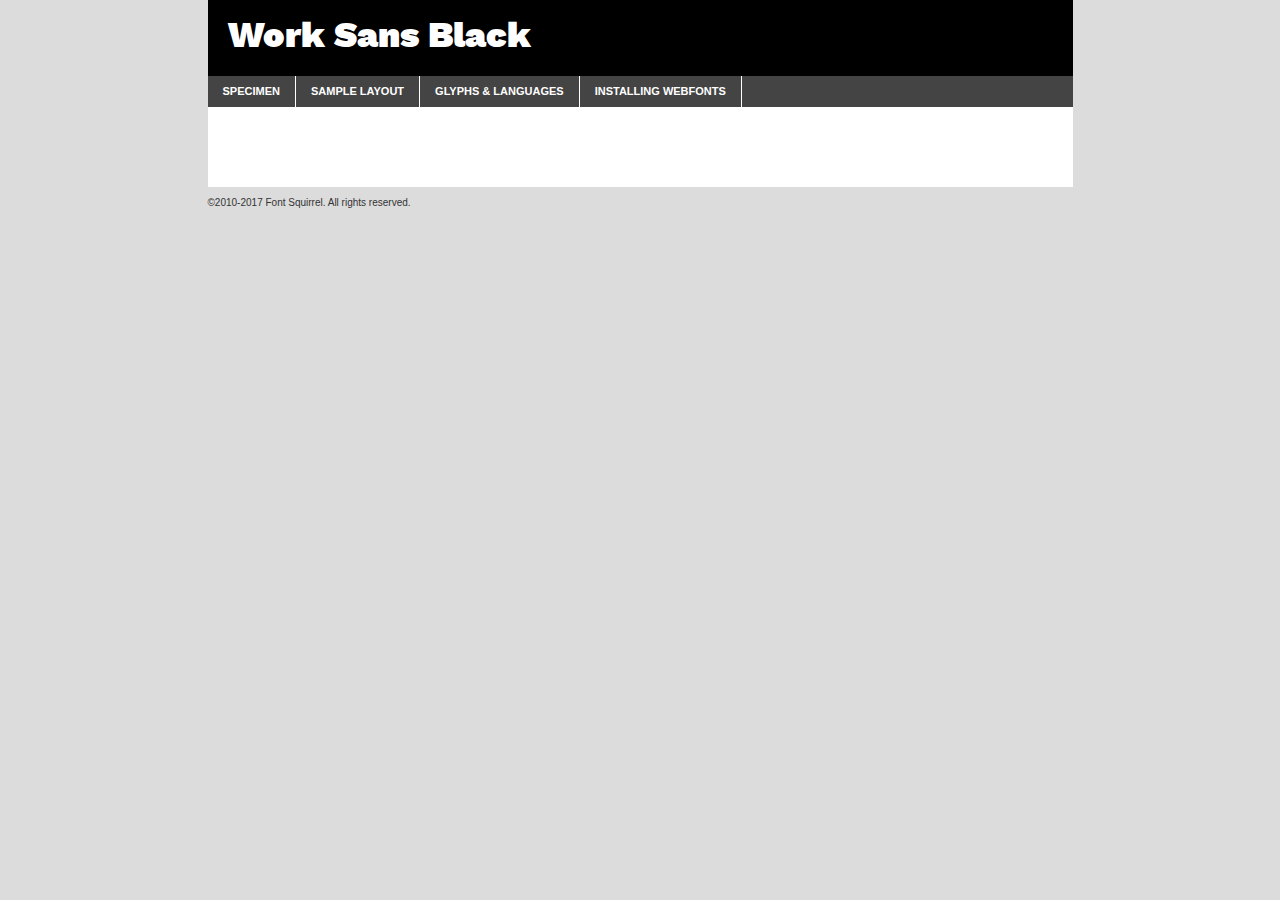
<file: font/webfontkit/worksans-black-demo.html>
<!DOCTYPE html PUBLIC "-//W3C//DTD XHTML 1.0 Transitional//EN"
	"http://www.w3.org/TR/xhtml1/DTD/xhtml1-transitional.dtd">

<html xmlns="http://www.w3.org/1999/xhtml" xml:lang="en" lang="en">
<head>
	<meta http-equiv="Content-Type" content="text/html; charset=utf-8" />
	<script src="http://ajax.googleapis.com/ajax/libs/jquery/1.7.2/jquery.min.js" type="text/javascript" charset="utf-8"></script>
	<script type="text/javascript">
	(function($){$.fn.easyTabs=function(option){var param=jQuery.extend({fadeSpeed:"fast",defaultContent:1,activeClass:'active'},option);$(this).each(function(){var thisId="#"+this.id;if(param.defaultContent==''){param.defaultContent=1;}
	if(typeof param.defaultContent=="number")
	{var defaultTab=$(thisId+" .tabs li:eq("+(param.defaultContent-1)+") a").attr('href').substr(1);}else{var defaultTab=param.defaultContent;}
	$(thisId+" .tabs li a").each(function(){var tabToHide=$(this).attr('href').substr(1);$("#"+tabToHide).addClass('easytabs-tab-content');});hideAll();changeContent(defaultTab);function hideAll(){$(thisId+" .easytabs-tab-content").hide();}
	function changeContent(tabId){hideAll();$(thisId+" .tabs li").removeClass(param.activeClass);$(thisId+" .tabs li a[href=#"+tabId+"]").closest('li').addClass(param.activeClass);if(param.fadeSpeed!="none")
	{$(thisId+" #"+tabId).fadeIn(param.fadeSpeed);}else{$(thisId+" #"+tabId).show();}}
	$(thisId+" .tabs li").click(function(){var tabId=$(this).find('a').attr('href').substr(1);changeContent(tabId);return false;});});}})(jQuery);
	</script>
	<link rel="stylesheet" href="specimen_files/specimen_stylesheet.css" type="text/css" charset="utf-8" />
	<link rel="stylesheet" href="stylesheet.css" type="text/css" charset="utf-8" />

	<style type="text/css">
					body{
				font-family: 'work_sansblack';
							}
		</style>

	<title>Work Sans Black Specimen</title>
	
	
	<script type="text/javascript" charset="utf-8">
		$(document).ready(function() {
			$('#container').easyTabs({defaultContent:1});
		});
	</script>
</head>

<body>
<div id="container">
	<div id="header">
		Work Sans Black	</div>
	<ul class="tabs">
		<li><a href="#specimen">Specimen</a></li>
		<li><a href="#layout">Sample Layout</a></li>
				<li><a href="#glyphs">Glyphs &amp; Languages</a></li>
		<li><a href="#installing">Installing Webfonts</a></li>
		
	</ul>
	
	<div id="main_content">

		
			<div id="specimen">
		
				<div class="section">
					<div class="grid12 firstcol">
						<div class="huge">AaBb</div>
					</div>
				</div>
		
				<div class="section">
					<div class="glyph_range">A&#x200B;B&#x200b;C&#x200b;D&#x200b;E&#x200b;F&#x200b;G&#x200b;H&#x200b;I&#x200b;J&#x200b;K&#x200b;L&#x200b;M&#x200b;N&#x200b;O&#x200b;P&#x200b;Q&#x200b;R&#x200b;S&#x200b;T&#x200b;U&#x200b;V&#x200b;W&#x200b;X&#x200b;Y&#x200b;Z&#x200b;a&#x200b;b&#x200b;c&#x200b;d&#x200b;e&#x200b;f&#x200b;g&#x200b;h&#x200b;i&#x200b;j&#x200b;k&#x200b;l&#x200b;m&#x200b;n&#x200b;o&#x200b;p&#x200b;q&#x200b;r&#x200b;s&#x200b;t&#x200b;u&#x200b;v&#x200b;w&#x200b;x&#x200b;y&#x200b;z&#x200b;1&#x200b;2&#x200b;3&#x200b;4&#x200b;5&#x200b;6&#x200b;7&#x200b;8&#x200b;9&#x200b;0&#x200b;&amp;&#x200b;.&#x200b;,&#x200b;?&#x200b;!&#x200b;&#64;&#x200b;(&#x200b;)&#x200b;#&#x200b;$&#x200b;%&#x200b;*&#x200b;+&#x200b;-&#x200b;=&#x200b;:&#x200b;;</div>
				</div>
				<div class="section">
					<div class="grid12 firstcol">
						<table class="sample_table">
							<tr><td>10</td><td class="size10">abcdefghijklmnopqrstuvwxyzABCDEFGHIJKLMNOPQRSTUVWXYZ0123456789abcdefghijklmnopqrstuvwxyzABCDEFGHIJKLMNOPQRSTUVWXYZ0123456789abcdefghijklmnopqrstuvwxyzABCDEFGHIJKLMNOPQRSTUVWXYZ</td></tr>
							<tr><td>11</td><td class="size11">abcdefghijklmnopqrstuvwxyzABCDEFGHIJKLMNOPQRSTUVWXYZ0123456789abcdefghijklmnopqrstuvwxyzABCDEFGHIJKLMNOPQRSTUVWXYZ0123456789abcdefghijklmnopqrstuvwxyzABCDEFGHIJKLMNOPQRSTUVWXYZ</td></tr>
							<tr><td>12</td><td class="size12">abcdefghijklmnopqrstuvwxyzABCDEFGHIJKLMNOPQRSTUVWXYZ0123456789abcdefghijklmnopqrstuvwxyzABCDEFGHIJKLMNOPQRSTUVWXYZ0123456789abcdefghijklmnopqrstuvwxyzABCDEFGHIJKLMNOPQRSTUVWXYZ</td></tr>
							<tr><td>13</td><td class="size13">abcdefghijklmnopqrstuvwxyzABCDEFGHIJKLMNOPQRSTUVWXYZ0123456789abcdefghijklmnopqrstuvwxyzABCDEFGHIJKLMNOPQRSTUVWXYZ0123456789abcdefghijklmnopqrstuvwxyzABCDEFGHIJKLMNOPQRSTUVWXYZ</td></tr>
							<tr><td>14</td><td class="size14">abcdefghijklmnopqrstuvwxyzABCDEFGHIJKLMNOPQRSTUVWXYZ0123456789abcdefghijklmnopqrstuvwxyzABCDEFGHIJKLMNOPQRSTUVWXYZ0123456789abcdefghijklmnopqrstuvwxyzABCDEFGHIJKLMNOPQRSTUVWXYZ</td></tr>
							<tr><td>16</td><td class="size16">abcdefghijklmnopqrstuvwxyzABCDEFGHIJKLMNOPQRSTUVWXYZ0123456789abcdefghijklmnopqrstuvwxyzABCDEFGHIJKLMNOPQRSTUVWXYZ</td></tr>
							<tr><td>18</td><td class="size18">abcdefghijklmnopqrstuvwxyzABCDEFGHIJKLMNOPQRSTUVWXYZ0123456789abcdefghijklmnopqrstuvwxyzABCDEFGHIJKLMNOPQRSTUVWXYZ</td></tr>
							<tr><td>20</td><td class="size20">abcdefghijklmnopqrstuvwxyzABCDEFGHIJKLMNOPQRSTUVWXYZ0123456789abcdefghijklmnopqrstuvwxyzABCDEFGHIJKLMNOPQRSTUVWXYZ</td></tr>
							<tr><td>24</td><td class="size24">abcdefghijklmnopqrstuvwxyzABCDEFGHIJKLMNOPQRSTUVWXYZ0123456789abcdefghijklmnopqrstuvwxyzABCDEFGHIJKLMNOPQRSTUVWXYZ</td></tr>
							<tr><td>30</td><td class="size30">abcdefghijklmnopqrstuvwxyzABCDEFGHIJKLMNOPQRSTUVWXYZ0123456789abcdefghijklmnopqrstuvwxyzABCDEFGHIJKLMNOPQRSTUVWXYZ</td></tr>
							<tr><td>36</td><td class="size36">abcdefghijklmnopqrstuvwxyzABCDEFGHIJKLMNOPQRSTUVWXYZ0123456789abcdefghijklmnopqrstuvwxyzABCDEFGHIJKLMNOPQRSTUVWXYZ</td></tr>
							<tr><td>48</td><td class="size48">abcdefghijklmnopqrstuvwxyzABCDEFGHIJKLMNOPQRSTUVWXYZ0123456789abcdefghijklmnopqrstuvwxyzABCDEFGHIJKLMNOPQRSTUVWXYZ</td></tr>
							<tr><td>60</td><td class="size60">abcdefghijklmnopqrstuvwxyzABCDEFGHIJKLMNOPQRSTUVWXYZ0123456789abcdefghijklmnopqrstuvwxyzABCDEFGHIJKLMNOPQRSTUVWXYZ</td></tr>
							<tr><td>72</td><td class="size72">abcdefghijklmnopqrstuvwxyzABCDEFGHIJKLMNOPQRSTUVWXYZ0123456789abcdefghijklmnopqrstuvwxyzABCDEFGHIJKLMNOPQRSTUVWXYZ</td></tr>
							<tr><td>90</td><td class="size90">abcdefghijklmnopqrstuvwxyzABCDEFGHIJKLMNOPQRSTUVWXYZ0123456789abcdefghijklmnopqrstuvwxyzABCDEFGHIJKLMNOPQRSTUVWXYZ</td></tr>
						</table>
				
					</div>
			
				</div>
		
		
		
								<div class="section" id="bodycomparison">


										<div id="xheight">
				<div class="fontbody">&#x25FC;&#x25FC;&#x25FC;&#x25FC;&#x25FC;&#x25FC;&#x25FC;&#x25FC;&#x25FC;&#x25FC;&#x25FC;&#x25FC;&#x25FC;&#x25FC;&#x25FC;&#x25FC;&#x25FC;&#x25FC;&#x25FC;&#x25FC;&#x25FC;&#x25FC;&#x25FC;&#x25FC;&#x25FC;&#x25FC;&#x25FC;&#x25FC;&#x25FC;&#x25FC;&#x25FC;&#x25FC;&#x25FC;&#x25FC;&#x25FC;&#x25FC;&#x25FC;&#x25FC;&#x25FC;&#x25FC;&#x25FC;&#x25FC;&#x25FC;&#x25FC;&#x25FC;&#x25FC;&#x25FC;&#x25FC;&#x25FC;&#x25FC;&#x25FC;&#x25FC;&#x25FC;&#x25FC;&#x25FC;&#x25FC;&#x25FC;&#x25FC;&#x25FC;&#x25FC;&#x25FC;&#x25FC;&#x25FC;&#x25FC;&#x25FC;&#x25FC;&#x25FC;&#x25FC;&#x25FC;&#x25FC;&#x25FC;&#x25FC;&#x25FC;&#x25FC;&#x25FC;&#x25FC;&#x25FC;&#x25FC;&#x25FC;&#x25FC;&#x25FC;&#x25FC;&#x25FC;&#x25FC;&#x25FC;&#x25FC;&#x25FC;&#x25FC;&#x25FC;&#x25FC;&#x25FC;&#x25FC;&#x25FC;&#x25FC;&#x25FC;&#x25FC;&#x25FC;&#x25FC;&#x25FC;body</div><div class="arialbody">body</div><div class="verdanabody">body</div><div class="georgiabody">body</div></div>
										<div class="fontbody" style="z-index:1">
											body<span>Work Sans Black</span>
										</div>
										<div class="arialbody" style="z-index:1">
											body<span>Arial</span>
										</div>
										<div class="verdanabody" style="z-index:1">
											body<span>Verdana</span>
										</div>
										<div class="georgiabody" style="z-index:1">
											body<span>Georgia</span>
										</div>



								</div>
		
		
				<div class="section psample psample_row1" id="">
					
					<div class="grid2 firstcol">
						<p class="size10"><span>10.</span>Aenean lacinia bibendum nulla sed consectetur. Fusce dapibus, tellus ac cursus commodo, tortor mauris condimentum nibh, ut fermentum massa justo sit amet risus. Nullam id dolor id nibh ultricies vehicula ut id elit. Cum sociis natoque penatibus et magnis dis parturient montes, nascetur ridiculus mus. Nulla vitae elit libero, a pharetra augue.</p>
			
					</div>
					<div class="grid3">
						<p class="size11"><span>11.</span>Aenean lacinia bibendum nulla sed consectetur. Fusce dapibus, tellus ac cursus commodo, tortor mauris condimentum nibh, ut fermentum massa justo sit amet risus. Nullam id dolor id nibh ultricies vehicula ut id elit. Cum sociis natoque penatibus et magnis dis parturient montes, nascetur ridiculus mus. Nulla vitae elit libero, a pharetra augue.</p>
			
					</div>
					<div class="grid3">
						<p class="size12"><span>12.</span>Aenean lacinia bibendum nulla sed consectetur. Fusce dapibus, tellus ac cursus commodo, tortor mauris condimentum nibh, ut fermentum massa justo sit amet risus. Nullam id dolor id nibh ultricies vehicula ut id elit. Cum sociis natoque penatibus et magnis dis parturient montes, nascetur ridiculus mus. Nulla vitae elit libero, a pharetra augue.</p>
			
					</div>
					<div class="grid4">
						<p class="size13"><span>13.</span>Aenean lacinia bibendum nulla sed consectetur. Fusce dapibus, tellus ac cursus commodo, tortor mauris condimentum nibh, ut fermentum massa justo sit amet risus. Nullam id dolor id nibh ultricies vehicula ut id elit. Cum sociis natoque penatibus et magnis dis parturient montes, nascetur ridiculus mus. Nulla vitae elit libero, a pharetra augue.</p>
			
					</div>
					<div class="white_blend"></div>
					
				</div>
				<div class="section psample psample_row2" id="">
					<div class="grid3 firstcol">
						<p class="size14"><span>14.</span>Aenean lacinia bibendum nulla sed consectetur. Fusce dapibus, tellus ac cursus commodo, tortor mauris condimentum nibh, ut fermentum massa justo sit amet risus. Nullam id dolor id nibh ultricies vehicula ut id elit. Cum sociis natoque penatibus et magnis dis parturient montes, nascetur ridiculus mus. Nulla vitae elit libero, a pharetra augue.</p>
			
					</div>
					<div class="grid4">
						<p class="size16"><span>16.</span>Aenean lacinia bibendum nulla sed consectetur. Fusce dapibus, tellus ac cursus commodo, tortor mauris condimentum nibh, ut fermentum massa justo sit amet risus. Nullam id dolor id nibh ultricies vehicula ut id elit. Cum sociis natoque penatibus et magnis dis parturient montes, nascetur ridiculus mus. Nulla vitae elit libero, a pharetra augue.</p>
			
					</div>
					<div class="grid5">
						<p class="size18"><span>18.</span>Aenean lacinia bibendum nulla sed consectetur. Fusce dapibus, tellus ac cursus commodo, tortor mauris condimentum nibh, ut fermentum massa justo sit amet risus. Nullam id dolor id nibh ultricies vehicula ut id elit. Cum sociis natoque penatibus et magnis dis parturient montes, nascetur ridiculus mus. Nulla vitae elit libero, a pharetra augue.</p>
			
					</div>

					<div class="white_blend"></div>

				</div>
				
				<div class="section psample psample_row3" id="">
					<div class="grid5 firstcol">
						<p class="size20"><span>20.</span>Aenean lacinia bibendum nulla sed consectetur. Fusce dapibus, tellus ac cursus commodo, tortor mauris condimentum nibh, ut fermentum massa justo sit amet risus. Nullam id dolor id nibh ultricies vehicula ut id elit. Cum sociis natoque penatibus et magnis dis parturient montes, nascetur ridiculus mus. Nulla vitae elit libero, a pharetra augue.</p>
					</div>
					<div class="grid7">
						<p class="size24"><span>24.</span>Aenean lacinia bibendum nulla sed consectetur. Fusce dapibus, tellus ac cursus commodo, tortor mauris condimentum nibh, ut fermentum massa justo sit amet risus. Nullam id dolor id nibh ultricies vehicula ut id elit. Cum sociis natoque penatibus et magnis dis parturient montes, nascetur ridiculus mus. Nulla vitae elit libero, a pharetra augue.</p>
					</div>
					
					<div class="white_blend"></div>
					
				</div>
				
				<div class="section psample psample_row4" id="">
					<div class="grid12 firstcol">
						<p class="size30"><span>30.</span>Aenean lacinia bibendum nulla sed consectetur. Fusce dapibus, tellus ac cursus commodo, tortor mauris condimentum nibh, ut fermentum massa justo sit amet risus. Nullam id dolor id nibh ultricies vehicula ut id elit. Cum sociis natoque penatibus et magnis dis parturient montes, nascetur ridiculus mus. Nulla vitae elit libero, a pharetra augue.</p>
					</div>
					<div class="white_blend"></div>
					
				</div>
				
				
				
				<div class="section psample psample_row1 fullreverse">
					<div class="grid2 firstcol">
						<p class="size10"><span>10.</span>Aenean lacinia bibendum nulla sed consectetur. Fusce dapibus, tellus ac cursus commodo, tortor mauris condimentum nibh, ut fermentum massa justo sit amet risus. Nullam id dolor id nibh ultricies vehicula ut id elit. Cum sociis natoque penatibus et magnis dis parturient montes, nascetur ridiculus mus. Nulla vitae elit libero, a pharetra augue.</p>
			
					</div>
					<div class="grid3">
						<p class="size11"><span>11.</span>Aenean lacinia bibendum nulla sed consectetur. Fusce dapibus, tellus ac cursus commodo, tortor mauris condimentum nibh, ut fermentum massa justo sit amet risus. Nullam id dolor id nibh ultricies vehicula ut id elit. Cum sociis natoque penatibus et magnis dis parturient montes, nascetur ridiculus mus. Nulla vitae elit libero, a pharetra augue.</p>
			
					</div>
					<div class="grid3">
						<p class="size12"><span>12.</span>Aenean lacinia bibendum nulla sed consectetur. Fusce dapibus, tellus ac cursus commodo, tortor mauris condimentum nibh, ut fermentum massa justo sit amet risus. Nullam id dolor id nibh ultricies vehicula ut id elit. Cum sociis natoque penatibus et magnis dis parturient montes, nascetur ridiculus mus. Nulla vitae elit libero, a pharetra augue.</p>
			
					</div>
					<div class="grid4">
						<p class="size13"><span>13.</span>Aenean lacinia bibendum nulla sed consectetur. Fusce dapibus, tellus ac cursus commodo, tortor mauris condimentum nibh, ut fermentum massa justo sit amet risus. Nullam id dolor id nibh ultricies vehicula ut id elit. Cum sociis natoque penatibus et magnis dis parturient montes, nascetur ridiculus mus. Nulla vitae elit libero, a pharetra augue.</p>
			
					</div>
					<div class="black_blend"></div>
					
				</div>
				
				<div class="section psample psample_row2 fullreverse">
					<div class="grid3 firstcol">
						<p class="size14"><span>14.</span>Aenean lacinia bibendum nulla sed consectetur. Fusce dapibus, tellus ac cursus commodo, tortor mauris condimentum nibh, ut fermentum massa justo sit amet risus. Nullam id dolor id nibh ultricies vehicula ut id elit. Cum sociis natoque penatibus et magnis dis parturient montes, nascetur ridiculus mus. Nulla vitae elit libero, a pharetra augue.</p>
			
					</div>
					<div class="grid4">
						<p class="size16"><span>16.</span>Aenean lacinia bibendum nulla sed consectetur. Fusce dapibus, tellus ac cursus commodo, tortor mauris condimentum nibh, ut fermentum massa justo sit amet risus. Nullam id dolor id nibh ultricies vehicula ut id elit. Cum sociis natoque penatibus et magnis dis parturient montes, nascetur ridiculus mus. Nulla vitae elit libero, a pharetra augue.</p>
			
					</div>
					<div class="grid5">
						<p class="size18"><span>18.</span>Aenean lacinia bibendum nulla sed consectetur. Fusce dapibus, tellus ac cursus commodo, tortor mauris condimentum nibh, ut fermentum massa justo sit amet risus. Nullam id dolor id nibh ultricies vehicula ut id elit. Cum sociis natoque penatibus et magnis dis parturient montes, nascetur ridiculus mus. Nulla vitae elit libero, a pharetra augue.</p>
			
					</div>
					<div class="black_blend"></div>

				</div>
				
				<div class="section psample fullreverse psample_row3" id="">
					<div class="grid5 firstcol">
						<p class="size20"><span>20.</span>Aenean lacinia bibendum nulla sed consectetur. Fusce dapibus, tellus ac cursus commodo, tortor mauris condimentum nibh, ut fermentum massa justo sit amet risus. Nullam id dolor id nibh ultricies vehicula ut id elit. Cum sociis natoque penatibus et magnis dis parturient montes, nascetur ridiculus mus. Nulla vitae elit libero, a pharetra augue.</p>
					</div>
					<div class="grid7">
						<p class="size24"><span>24.</span>Aenean lacinia bibendum nulla sed consectetur. Fusce dapibus, tellus ac cursus commodo, tortor mauris condimentum nibh, ut fermentum massa justo sit amet risus. Nullam id dolor id nibh ultricies vehicula ut id elit. Cum sociis natoque penatibus et magnis dis parturient montes, nascetur ridiculus mus. Nulla vitae elit libero, a pharetra augue.</p>
					</div>
					
					<div class="black_blend"></div>
					
				</div>
				
				<div class="section psample fullreverse psample_row4" id="" style="border-bottom: 20px #000 solid;">
					<div class="grid12 firstcol">
						<p class="size30"><span>30.</span>Aenean lacinia bibendum nulla sed consectetur. Fusce dapibus, tellus ac cursus commodo, tortor mauris condimentum nibh, ut fermentum massa justo sit amet risus. Nullam id dolor id nibh ultricies vehicula ut id elit. Cum sociis natoque penatibus et magnis dis parturient montes, nascetur ridiculus mus. Nulla vitae elit libero, a pharetra augue.</p>
					</div>
					<div class="black_blend"></div>
					
				</div>
				
				
				
				
			</div>
			
			<div id="layout">
				
				<div class="section">
					
					<div class="grid12 firstcol">
						<h1>Lorem Ipsum Dolor</h1>
						<h2>Etiam porta sem malesuada magna mollis euismod</h2>
						
						<p class="byline">By <a href="#link">Aenean Lacinia</a></p>
					</div>
				</div>
				<div class="section">
					<div class="grid8 firstcol">
						<p class="large">Donec sed odio dui. Morbi leo risus, porta ac consectetur ac, vestibulum at eros. Fusce dapibus, tellus ac cursus commodo, tortor mauris condimentum nibh, ut fermentum massa justo sit amet risus. </p>

						
						<h3>Pellentesque ornare sem</h3>

						<p>Maecenas sed diam eget risus varius blandit sit amet non magna. Maecenas faucibus mollis interdum. Donec ullamcorper nulla non metus auctor fringilla. Nullam id dolor id nibh ultricies vehicula ut id elit. Nullam id dolor id nibh ultricies vehicula ut id elit. </p>

						<p>Aenean eu leo quam. Pellentesque ornare sem lacinia quam venenatis vestibulum. Lorem ipsum dolor sit amet, consectetur adipiscing elit. Cum sociis natoque penatibus et magnis dis parturient montes, nascetur ridiculus mus. </p>

						<p>Nulla vitae elit libero, a pharetra augue. Praesent commodo cursus magna, vel scelerisque nisl consectetur et. Aenean lacinia bibendum nulla sed consectetur. </p>

						<p>Nullam quis risus eget urna mollis ornare vel eu leo. Nullam quis risus eget urna mollis ornare vel eu leo. Maecenas sed diam eget risus varius blandit sit amet non magna. Donec ullamcorper nulla non metus auctor fringilla. </p>

						<h3>Cras mattis consectetur</h3>

						<p>Aenean eu leo quam. Pellentesque ornare sem lacinia quam venenatis vestibulum. Aenean lacinia bibendum nulla sed consectetur. Integer posuere erat a ante venenatis dapibus posuere velit aliquet. Cras mattis consectetur purus sit amet fermentum. </p>

						<p>Nullam id dolor id nibh ultricies vehicula ut id elit. Nullam quis risus eget urna mollis ornare vel eu leo. Cras mattis consectetur purus sit amet fermentum.</p>
					</div>
					
					<div class="grid4 sidebar">
						
						<div class="box reverse">
							<p class="last">Nullam quis risus eget urna mollis ornare vel eu leo. Donec ullamcorper nulla non metus auctor fringilla. Cras mattis consectetur purus sit amet fermentum. Sed posuere consectetur est at lobortis. Lorem ipsum dolor sit amet, consectetur adipiscing elit. </p>
						</div>
						
						<p class="caption">Maecenas sed diam eget risus varius.</p>

						<p>Vestibulum id ligula porta felis euismod semper. Integer posuere erat a ante venenatis dapibus posuere velit aliquet. Vestibulum id ligula porta felis euismod semper. Sed posuere consectetur est at lobortis. Maecenas sed diam eget risus varius blandit sit amet non magna. Fusce dapibus, tellus ac cursus commodo, tortor mauris condimentum nibh, ut fermentum massa justo sit amet risus. </p>

					

						<p>Duis mollis, est non commodo luctus, nisi erat porttitor ligula, eget lacinia odio sem nec elit. Aenean lacinia bibendum nulla sed consectetur. Vivamus sagittis lacus vel augue laoreet rutrum faucibus dolor auctor. Aenean lacinia bibendum nulla sed consectetur. Nullam quis risus eget urna mollis ornare vel eu leo. </p>

						<p>Praesent commodo cursus magna, vel scelerisque nisl consectetur et. Donec ullamcorper nulla non metus auctor fringilla. Maecenas faucibus mollis interdum. Fusce dapibus, tellus ac cursus commodo, tortor mauris condimentum nibh, ut fermentum massa justo sit amet risus. </p>

					</div>
				</div>
				
			</div>


			



		<div id="glyphs">
			<div class="section">
				<div class="grid12 firstcol">
			
				<h1>Language Support</h1>
				<p>The subset of Work Sans Black in this kit supports the following languages:<br />
			
					Albanian, Basque, Breton, Chamorro, Danish, Dutch, English, Faroese, Finnish, French, Frisian, Galician, German, Icelandic, Italian, Malagasy, Norwegian, Portuguese, Spanish, Swedish, Alsatian, Aragonese, Arapaho, Arrernte, Asturian, Aymara, Bislama, Cebuano, Corsican, Fijian, French_creole, Genoese, Gilbertese, Greenlandic, Haitian_creole, Hiligaynon, Hmong, Hopi, Ibanag, Iloko_ilokano, Indonesian, Interglossa_glosa, Interlingua, Irish_gaelic, Jerriais, Lojban, Lombard, Luxembourgeois, Manx, Mohawk, Norfolk_pitcairnese, Occitan, Oromo, Pangasinan, Papiamento, Piedmontese, Potawatomi, Rhaeto-romance, Romansh, Rotokas, Sami_lule, Samoan, Sardinian, Scots_gaelic, Seychelles_creole, Shona, Sicilian, Somali, Southern_ndebele, Swahili, Swati_swazi, Tagalog_filipino_pilipino, Tetum, Tok_pisin, Uyghur_latinized, Volapuk, Walloon, Warlpiri, Xhosa, Yapese, Zulu, Latinbasic, Ubasic, Demo				</p>
				<h1>Glyph Chart</h1>
				<p>The subset of Work Sans Black in this kit includes all the glyphs listed below. Unicode entities are included above each glyph to help you insert individual characters into your layout.</p>
				<div id="glyph_chart">
			
																														 <div><p>&amp;#13;</p>&#13;</div>
																				 <div><p>&amp;#32;</p>&#32;</div>
																				 <div><p>&amp;#33;</p>&#33;</div>
																				 <div><p>&amp;#34;</p>&#34;</div>
																				 <div><p>&amp;#35;</p>&#35;</div>
																				 <div><p>&amp;#36;</p>&#36;</div>
																				 <div><p>&amp;#37;</p>&#37;</div>
																				 <div><p>&amp;#38;</p>&#38;</div>
																				 <div><p>&amp;#39;</p>&#39;</div>
																				 <div><p>&amp;#40;</p>&#40;</div>
																				 <div><p>&amp;#41;</p>&#41;</div>
																				 <div><p>&amp;#42;</p>&#42;</div>
																				 <div><p>&amp;#43;</p>&#43;</div>
																				 <div><p>&amp;#44;</p>&#44;</div>
																				 <div><p>&amp;#45;</p>&#45;</div>
																				 <div><p>&amp;#46;</p>&#46;</div>
																				 <div><p>&amp;#47;</p>&#47;</div>
																				 <div><p>&amp;#48;</p>&#48;</div>
																				 <div><p>&amp;#49;</p>&#49;</div>
																				 <div><p>&amp;#50;</p>&#50;</div>
																				 <div><p>&amp;#51;</p>&#51;</div>
																				 <div><p>&amp;#52;</p>&#52;</div>
																				 <div><p>&amp;#53;</p>&#53;</div>
																				 <div><p>&amp;#54;</p>&#54;</div>
																				 <div><p>&amp;#55;</p>&#55;</div>
																				 <div><p>&amp;#56;</p>&#56;</div>
																				 <div><p>&amp;#57;</p>&#57;</div>
																				 <div><p>&amp;#58;</p>&#58;</div>
																				 <div><p>&amp;#59;</p>&#59;</div>
																				 <div><p>&amp;#60;</p>&#60;</div>
																				 <div><p>&amp;#61;</p>&#61;</div>
																				 <div><p>&amp;#62;</p>&#62;</div>
																				 <div><p>&amp;#63;</p>&#63;</div>
																				 <div><p>&amp;#64;</p>&#64;</div>
																				 <div><p>&amp;#65;</p>&#65;</div>
																				 <div><p>&amp;#66;</p>&#66;</div>
																				 <div><p>&amp;#67;</p>&#67;</div>
																				 <div><p>&amp;#68;</p>&#68;</div>
																				 <div><p>&amp;#69;</p>&#69;</div>
																				 <div><p>&amp;#70;</p>&#70;</div>
																				 <div><p>&amp;#71;</p>&#71;</div>
																				 <div><p>&amp;#72;</p>&#72;</div>
																				 <div><p>&amp;#73;</p>&#73;</div>
																				 <div><p>&amp;#74;</p>&#74;</div>
																				 <div><p>&amp;#75;</p>&#75;</div>
																				 <div><p>&amp;#76;</p>&#76;</div>
																				 <div><p>&amp;#77;</p>&#77;</div>
																				 <div><p>&amp;#78;</p>&#78;</div>
																				 <div><p>&amp;#79;</p>&#79;</div>
																				 <div><p>&amp;#80;</p>&#80;</div>
																				 <div><p>&amp;#81;</p>&#81;</div>
																				 <div><p>&amp;#82;</p>&#82;</div>
																				 <div><p>&amp;#83;</p>&#83;</div>
																				 <div><p>&amp;#84;</p>&#84;</div>
																				 <div><p>&amp;#85;</p>&#85;</div>
																				 <div><p>&amp;#86;</p>&#86;</div>
																				 <div><p>&amp;#87;</p>&#87;</div>
																				 <div><p>&amp;#88;</p>&#88;</div>
																				 <div><p>&amp;#89;</p>&#89;</div>
																				 <div><p>&amp;#90;</p>&#90;</div>
																				 <div><p>&amp;#91;</p>&#91;</div>
																				 <div><p>&amp;#92;</p>&#92;</div>
																				 <div><p>&amp;#93;</p>&#93;</div>
																				 <div><p>&amp;#94;</p>&#94;</div>
																				 <div><p>&amp;#95;</p>&#95;</div>
																				 <div><p>&amp;#96;</p>&#96;</div>
																				 <div><p>&amp;#97;</p>&#97;</div>
																				 <div><p>&amp;#98;</p>&#98;</div>
																				 <div><p>&amp;#99;</p>&#99;</div>
																				 <div><p>&amp;#100;</p>&#100;</div>
																				 <div><p>&amp;#101;</p>&#101;</div>
																				 <div><p>&amp;#102;</p>&#102;</div>
																				 <div><p>&amp;#103;</p>&#103;</div>
																				 <div><p>&amp;#104;</p>&#104;</div>
																				 <div><p>&amp;#105;</p>&#105;</div>
																				 <div><p>&amp;#106;</p>&#106;</div>
																				 <div><p>&amp;#107;</p>&#107;</div>
																				 <div><p>&amp;#108;</p>&#108;</div>
																				 <div><p>&amp;#109;</p>&#109;</div>
																				 <div><p>&amp;#110;</p>&#110;</div>
																				 <div><p>&amp;#111;</p>&#111;</div>
																				 <div><p>&amp;#112;</p>&#112;</div>
																				 <div><p>&amp;#113;</p>&#113;</div>
																				 <div><p>&amp;#114;</p>&#114;</div>
																				 <div><p>&amp;#115;</p>&#115;</div>
																				 <div><p>&amp;#116;</p>&#116;</div>
																				 <div><p>&amp;#117;</p>&#117;</div>
																				 <div><p>&amp;#118;</p>&#118;</div>
																				 <div><p>&amp;#119;</p>&#119;</div>
																				 <div><p>&amp;#120;</p>&#120;</div>
																				 <div><p>&amp;#121;</p>&#121;</div>
																				 <div><p>&amp;#122;</p>&#122;</div>
																				 <div><p>&amp;#123;</p>&#123;</div>
																				 <div><p>&amp;#124;</p>&#124;</div>
																				 <div><p>&amp;#125;</p>&#125;</div>
																				 <div><p>&amp;#126;</p>&#126;</div>
																				 <div><p>&amp;#160;</p>&#160;</div>
																				 <div><p>&amp;#161;</p>&#161;</div>
																				 <div><p>&amp;#162;</p>&#162;</div>
																				 <div><p>&amp;#163;</p>&#163;</div>
																				 <div><p>&amp;#164;</p>&#164;</div>
																				 <div><p>&amp;#165;</p>&#165;</div>
																				 <div><p>&amp;#166;</p>&#166;</div>
																				 <div><p>&amp;#167;</p>&#167;</div>
																				 <div><p>&amp;#168;</p>&#168;</div>
																				 <div><p>&amp;#169;</p>&#169;</div>
																				 <div><p>&amp;#170;</p>&#170;</div>
																				 <div><p>&amp;#171;</p>&#171;</div>
																				 <div><p>&amp;#172;</p>&#172;</div>
																				 <div><p>&amp;#173;</p>&#173;</div>
																				 <div><p>&amp;#174;</p>&#174;</div>
																				 <div><p>&amp;#175;</p>&#175;</div>
																				 <div><p>&amp;#176;</p>&#176;</div>
																				 <div><p>&amp;#177;</p>&#177;</div>
																				 <div><p>&amp;#178;</p>&#178;</div>
																				 <div><p>&amp;#179;</p>&#179;</div>
																				 <div><p>&amp;#180;</p>&#180;</div>
																				 <div><p>&amp;#181;</p>&#181;</div>
																				 <div><p>&amp;#182;</p>&#182;</div>
																				 <div><p>&amp;#183;</p>&#183;</div>
																				 <div><p>&amp;#184;</p>&#184;</div>
																				 <div><p>&amp;#185;</p>&#185;</div>
																				 <div><p>&amp;#186;</p>&#186;</div>
																				 <div><p>&amp;#187;</p>&#187;</div>
																				 <div><p>&amp;#188;</p>&#188;</div>
																				 <div><p>&amp;#189;</p>&#189;</div>
																				 <div><p>&amp;#190;</p>&#190;</div>
																				 <div><p>&amp;#191;</p>&#191;</div>
																				 <div><p>&amp;#192;</p>&#192;</div>
																				 <div><p>&amp;#193;</p>&#193;</div>
																				 <div><p>&amp;#194;</p>&#194;</div>
																				 <div><p>&amp;#195;</p>&#195;</div>
																				 <div><p>&amp;#196;</p>&#196;</div>
																				 <div><p>&amp;#197;</p>&#197;</div>
																				 <div><p>&amp;#198;</p>&#198;</div>
																				 <div><p>&amp;#199;</p>&#199;</div>
																				 <div><p>&amp;#200;</p>&#200;</div>
																				 <div><p>&amp;#201;</p>&#201;</div>
																				 <div><p>&amp;#202;</p>&#202;</div>
																				 <div><p>&amp;#203;</p>&#203;</div>
																				 <div><p>&amp;#204;</p>&#204;</div>
																				 <div><p>&amp;#205;</p>&#205;</div>
																				 <div><p>&amp;#206;</p>&#206;</div>
																				 <div><p>&amp;#207;</p>&#207;</div>
																				 <div><p>&amp;#208;</p>&#208;</div>
																				 <div><p>&amp;#209;</p>&#209;</div>
																				 <div><p>&amp;#210;</p>&#210;</div>
																				 <div><p>&amp;#211;</p>&#211;</div>
																				 <div><p>&amp;#212;</p>&#212;</div>
																				 <div><p>&amp;#213;</p>&#213;</div>
																				 <div><p>&amp;#214;</p>&#214;</div>
																				 <div><p>&amp;#215;</p>&#215;</div>
																				 <div><p>&amp;#216;</p>&#216;</div>
																				 <div><p>&amp;#217;</p>&#217;</div>
																				 <div><p>&amp;#218;</p>&#218;</div>
																				 <div><p>&amp;#219;</p>&#219;</div>
																				 <div><p>&amp;#220;</p>&#220;</div>
																				 <div><p>&amp;#221;</p>&#221;</div>
																				 <div><p>&amp;#222;</p>&#222;</div>
																				 <div><p>&amp;#223;</p>&#223;</div>
																				 <div><p>&amp;#224;</p>&#224;</div>
																				 <div><p>&amp;#225;</p>&#225;</div>
																				 <div><p>&amp;#226;</p>&#226;</div>
																				 <div><p>&amp;#227;</p>&#227;</div>
																				 <div><p>&amp;#228;</p>&#228;</div>
																				 <div><p>&amp;#229;</p>&#229;</div>
																				 <div><p>&amp;#230;</p>&#230;</div>
																				 <div><p>&amp;#231;</p>&#231;</div>
																				 <div><p>&amp;#232;</p>&#232;</div>
																				 <div><p>&amp;#233;</p>&#233;</div>
																				 <div><p>&amp;#234;</p>&#234;</div>
																				 <div><p>&amp;#235;</p>&#235;</div>
																				 <div><p>&amp;#236;</p>&#236;</div>
																				 <div><p>&amp;#237;</p>&#237;</div>
																				 <div><p>&amp;#238;</p>&#238;</div>
																				 <div><p>&amp;#239;</p>&#239;</div>
																				 <div><p>&amp;#240;</p>&#240;</div>
																				 <div><p>&amp;#241;</p>&#241;</div>
																				 <div><p>&amp;#242;</p>&#242;</div>
																				 <div><p>&amp;#243;</p>&#243;</div>
																				 <div><p>&amp;#244;</p>&#244;</div>
																				 <div><p>&amp;#245;</p>&#245;</div>
																				 <div><p>&amp;#246;</p>&#246;</div>
																				 <div><p>&amp;#247;</p>&#247;</div>
																				 <div><p>&amp;#248;</p>&#248;</div>
																				 <div><p>&amp;#249;</p>&#249;</div>
																				 <div><p>&amp;#250;</p>&#250;</div>
																				 <div><p>&amp;#251;</p>&#251;</div>
																				 <div><p>&amp;#252;</p>&#252;</div>
																				 <div><p>&amp;#253;</p>&#253;</div>
																				 <div><p>&amp;#254;</p>&#254;</div>
																				 <div><p>&amp;#255;</p>&#255;</div>
																				 <div><p>&amp;#338;</p>&#338;</div>
																				 <div><p>&amp;#339;</p>&#339;</div>
																				 <div><p>&amp;#376;</p>&#376;</div>
																				 <div><p>&amp;#710;</p>&#710;</div>
																				 <div><p>&amp;#732;</p>&#732;</div>
																				 <div><p>&amp;#8192;</p>&#8192;</div>
																				 <div><p>&amp;#8193;</p>&#8193;</div>
																				 <div><p>&amp;#8194;</p>&#8194;</div>
																				 <div><p>&amp;#8195;</p>&#8195;</div>
																				 <div><p>&amp;#8196;</p>&#8196;</div>
																				 <div><p>&amp;#8197;</p>&#8197;</div>
																				 <div><p>&amp;#8198;</p>&#8198;</div>
																				 <div><p>&amp;#8199;</p>&#8199;</div>
																				 <div><p>&amp;#8200;</p>&#8200;</div>
																				 <div><p>&amp;#8201;</p>&#8201;</div>
																				 <div><p>&amp;#8202;</p>&#8202;</div>
																				 <div><p>&amp;#8208;</p>&#8208;</div>
																				 <div><p>&amp;#8209;</p>&#8209;</div>
																				 <div><p>&amp;#8210;</p>&#8210;</div>
																				 <div><p>&amp;#8211;</p>&#8211;</div>
																				 <div><p>&amp;#8212;</p>&#8212;</div>
																				 <div><p>&amp;#8216;</p>&#8216;</div>
																				 <div><p>&amp;#8217;</p>&#8217;</div>
																				 <div><p>&amp;#8218;</p>&#8218;</div>
																				 <div><p>&amp;#8220;</p>&#8220;</div>
																				 <div><p>&amp;#8221;</p>&#8221;</div>
																				 <div><p>&amp;#8222;</p>&#8222;</div>
																				 <div><p>&amp;#8226;</p>&#8226;</div>
																				 <div><p>&amp;#8230;</p>&#8230;</div>
																				 <div><p>&amp;#8239;</p>&#8239;</div>
																				 <div><p>&amp;#8249;</p>&#8249;</div>
																				 <div><p>&amp;#8250;</p>&#8250;</div>
																				 <div><p>&amp;#8287;</p>&#8287;</div>
																				 <div><p>&amp;#8364;</p>&#8364;</div>
																				 <div><p>&amp;#8482;</p>&#8482;</div>
																				 <div><p>&amp;#9724;</p>&#9724;</div>
																				 <div><p>&amp;#64257;</p>&#64257;</div>
																				 <div><p>&amp;#64258;</p>&#64258;</div>
																				 <div><p>&amp;#64259;</p>&#64259;</div>
																				 <div><p>&amp;#64260;</p>&#64260;</div>
																																																</div>	
				</div>
		
		
			</div>
		</div>
		
		
		<div id="specs">
			
		</div>
	
		<div id="installing">
			<div class="section">
				<div class="grid7 firstcol">
					<h1>Installing Webfonts</h1>
					
					<p>Webfonts are supported by all major browser platforms but not all in the same way. There are currently four different font formats that must be included in order to target all browsers. This includes TTF, WOFF, EOT and SVG.</p>
					
					<h2>1. Upload your webfonts</h2>
					<p>You must upload your webfont kit to your website. They should be in or near the same directory as your CSS files.</p>
					
					<h2>2. Include the webfont stylesheet</h2>
					<p>A special CSS @font-face declaration helps the various browsers select the appropriate font it needs without causing you a bunch of headaches. Learn more about this syntax by reading the <a href="https://www.fontspring.com/blog/further-hardening-of-the-bulletproof-syntax">Fontspring blog post</a> about it. The code for it is as follows:</p>


<code>
@font-face{ 
	font-family: 'MyWebFont';
	src: url('WebFont.eot');
	src: url('WebFont.eot?#iefix') format('embedded-opentype'),
	     url('WebFont.woff') format('woff'),
	     url('WebFont.ttf') format('truetype'),
	     url('WebFont.svg#webfont') format('svg');
}
</code>

	<p>We've already gone ahead and generated the code for you. All you have to do is link to the stylesheet in your HTML, like this:</p>
	<code>&lt;link rel=&quot;stylesheet&quot; href=&quot;stylesheet.css&quot; type=&quot;text/css&quot; charset=&quot;utf-8&quot; /&gt;</code>

					<h2>3. Modify your own stylesheet</h2>
					<p>To take advantage of your new fonts, you must tell your stylesheet to use them. Look at the original @font-face declaration above and find the property called "font-family." The name linked there will be what you use to reference the font. Prepend that webfont name to the font stack in the "font-family" property, inside the selector you want to change. For example:</p>
<code>p { font-family: 'WebFont', Arial, sans-serif; }</code>

<h2>4. Test</h2>
<p>Getting webfonts to work cross-browser <em>can</em> be tricky. Use the information in the sidebar to help you if you find that fonts aren't loading in a particular browser.</p>
				</div>
				
				<div class="grid5 sidebar">
					<div class="box">
						<h2>Troubleshooting<br />Font-Face Problems</h2>
						<p>Having trouble getting your webfonts to load in your new website? Here are some tips to sort out what might be the problem.</p>

						<h3>Fonts not showing in any browser</h3>

						<p>This sounds like you need to work on the plumbing. You either did not upload the fonts to the correct directory, or you did not link the fonts properly in the CSS. If you've confirmed that all this is correct and you still have a problem, take a look at your .htaccess file and see if requests are getting intercepted.</p>

						<h3>Fonts not loading in iPhone or iPad</h3>

						<p>The most common problem here is that you are serving the fonts from an IIS server. IIS refuses to serve files that have unknown MIME types. If that is the case, you must set the MIME type for SVG to "image/svg+xml" in the server settings. Follow these instructions from Microsoft if you need help.</p>

						<h3>Fonts not loading in Firefox</h3>

						<p>The primary reason for this failure? You are still using a version Firefox older than 3.5. So upgrade already! If that isn't it, then you are very likely serving fonts from a different domain. Firefox requires that all font assets be served from the same domain. Lastly it is possible that you need to add WOFF to your list of MIME types (if you are serving via IIS.)</p>

						<h3>Fonts not loading in IE</h3>

						<p>Are you looking at Internet Explorer on an actual Windows machine or are you cheating by using a service like Adobe BrowserLab? Many of these screenshot services do not render @font-face for IE. Best to test it on a real machine.</p>

						<h3>Fonts not loading in IE9</h3>

						<p>IE9, like Firefox, requires that fonts be served from the same domain as the website. Make sure that is the case.</p>
					</div>
				</div>
			</div>
			
		</div>
	
	</div>
	<div id="footer">
		<p>&copy;2010-2017 Font Squirrel. All rights reserved.</p>
	</div>
</div>
</body>
</html>
</file>
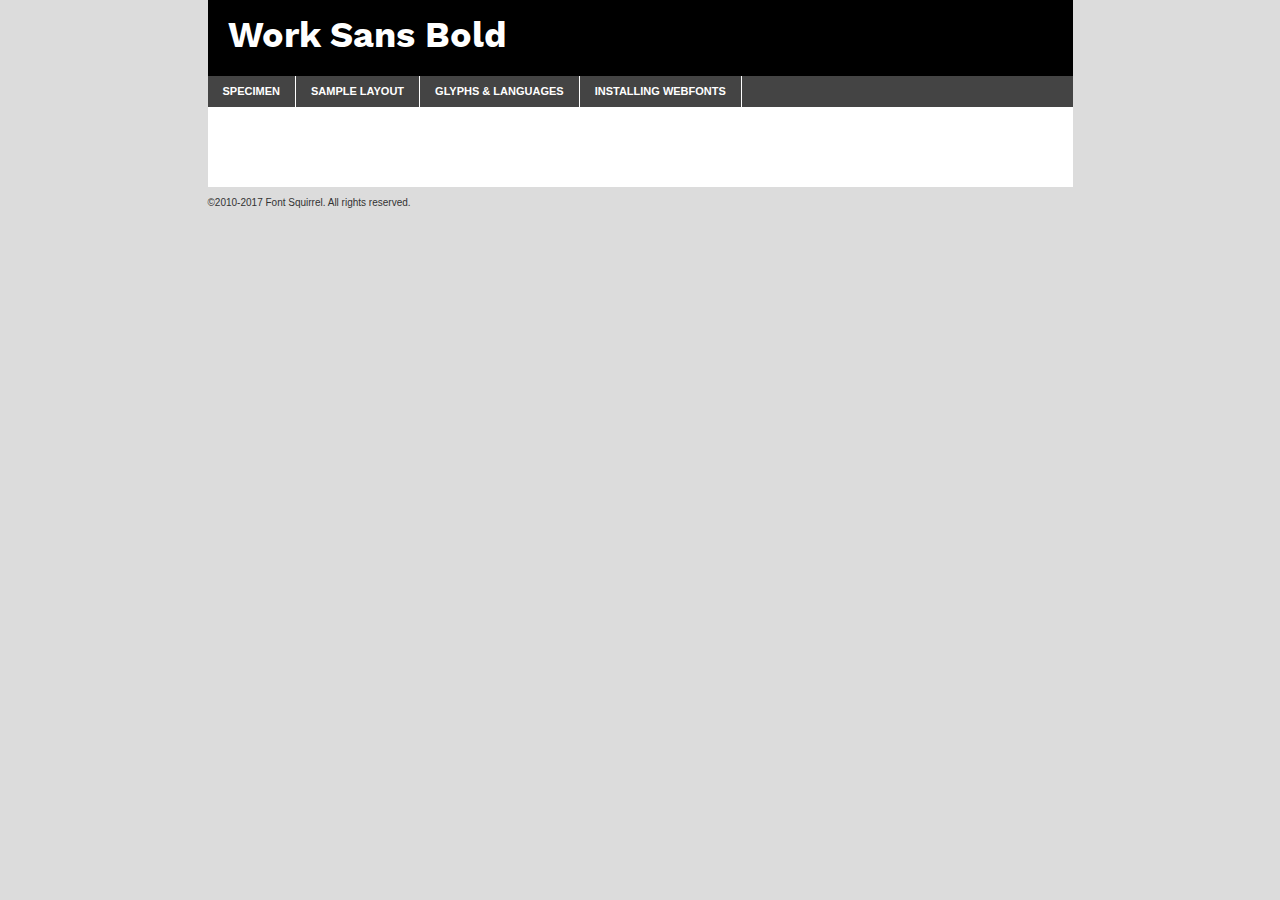
<file: font/webfontkit/worksans-bold-demo.html>
<!DOCTYPE html PUBLIC "-//W3C//DTD XHTML 1.0 Transitional//EN"
	"http://www.w3.org/TR/xhtml1/DTD/xhtml1-transitional.dtd">

<html xmlns="http://www.w3.org/1999/xhtml" xml:lang="en" lang="en">
<head>
	<meta http-equiv="Content-Type" content="text/html; charset=utf-8" />
	<script src="http://ajax.googleapis.com/ajax/libs/jquery/1.7.2/jquery.min.js" type="text/javascript" charset="utf-8"></script>
	<script type="text/javascript">
	(function($){$.fn.easyTabs=function(option){var param=jQuery.extend({fadeSpeed:"fast",defaultContent:1,activeClass:'active'},option);$(this).each(function(){var thisId="#"+this.id;if(param.defaultContent==''){param.defaultContent=1;}
	if(typeof param.defaultContent=="number")
	{var defaultTab=$(thisId+" .tabs li:eq("+(param.defaultContent-1)+") a").attr('href').substr(1);}else{var defaultTab=param.defaultContent;}
	$(thisId+" .tabs li a").each(function(){var tabToHide=$(this).attr('href').substr(1);$("#"+tabToHide).addClass('easytabs-tab-content');});hideAll();changeContent(defaultTab);function hideAll(){$(thisId+" .easytabs-tab-content").hide();}
	function changeContent(tabId){hideAll();$(thisId+" .tabs li").removeClass(param.activeClass);$(thisId+" .tabs li a[href=#"+tabId+"]").closest('li').addClass(param.activeClass);if(param.fadeSpeed!="none")
	{$(thisId+" #"+tabId).fadeIn(param.fadeSpeed);}else{$(thisId+" #"+tabId).show();}}
	$(thisId+" .tabs li").click(function(){var tabId=$(this).find('a').attr('href').substr(1);changeContent(tabId);return false;});});}})(jQuery);
	</script>
	<link rel="stylesheet" href="specimen_files/specimen_stylesheet.css" type="text/css" charset="utf-8" />
	<link rel="stylesheet" href="stylesheet.css" type="text/css" charset="utf-8" />

	<style type="text/css">
					body{
				font-family: 'work_sansbold';
							}
		</style>

	<title>Work Sans Bold Specimen</title>
	
	
	<script type="text/javascript" charset="utf-8">
		$(document).ready(function() {
			$('#container').easyTabs({defaultContent:1});
		});
	</script>
</head>

<body>
<div id="container">
	<div id="header">
		Work Sans Bold	</div>
	<ul class="tabs">
		<li><a href="#specimen">Specimen</a></li>
		<li><a href="#layout">Sample Layout</a></li>
				<li><a href="#glyphs">Glyphs &amp; Languages</a></li>
		<li><a href="#installing">Installing Webfonts</a></li>
		
	</ul>
	
	<div id="main_content">

		
			<div id="specimen">
		
				<div class="section">
					<div class="grid12 firstcol">
						<div class="huge">AaBb</div>
					</div>
				</div>
		
				<div class="section">
					<div class="glyph_range">A&#x200B;B&#x200b;C&#x200b;D&#x200b;E&#x200b;F&#x200b;G&#x200b;H&#x200b;I&#x200b;J&#x200b;K&#x200b;L&#x200b;M&#x200b;N&#x200b;O&#x200b;P&#x200b;Q&#x200b;R&#x200b;S&#x200b;T&#x200b;U&#x200b;V&#x200b;W&#x200b;X&#x200b;Y&#x200b;Z&#x200b;a&#x200b;b&#x200b;c&#x200b;d&#x200b;e&#x200b;f&#x200b;g&#x200b;h&#x200b;i&#x200b;j&#x200b;k&#x200b;l&#x200b;m&#x200b;n&#x200b;o&#x200b;p&#x200b;q&#x200b;r&#x200b;s&#x200b;t&#x200b;u&#x200b;v&#x200b;w&#x200b;x&#x200b;y&#x200b;z&#x200b;1&#x200b;2&#x200b;3&#x200b;4&#x200b;5&#x200b;6&#x200b;7&#x200b;8&#x200b;9&#x200b;0&#x200b;&amp;&#x200b;.&#x200b;,&#x200b;?&#x200b;!&#x200b;&#64;&#x200b;(&#x200b;)&#x200b;#&#x200b;$&#x200b;%&#x200b;*&#x200b;+&#x200b;-&#x200b;=&#x200b;:&#x200b;;</div>
				</div>
				<div class="section">
					<div class="grid12 firstcol">
						<table class="sample_table">
							<tr><td>10</td><td class="size10">abcdefghijklmnopqrstuvwxyzABCDEFGHIJKLMNOPQRSTUVWXYZ0123456789abcdefghijklmnopqrstuvwxyzABCDEFGHIJKLMNOPQRSTUVWXYZ0123456789abcdefghijklmnopqrstuvwxyzABCDEFGHIJKLMNOPQRSTUVWXYZ</td></tr>
							<tr><td>11</td><td class="size11">abcdefghijklmnopqrstuvwxyzABCDEFGHIJKLMNOPQRSTUVWXYZ0123456789abcdefghijklmnopqrstuvwxyzABCDEFGHIJKLMNOPQRSTUVWXYZ0123456789abcdefghijklmnopqrstuvwxyzABCDEFGHIJKLMNOPQRSTUVWXYZ</td></tr>
							<tr><td>12</td><td class="size12">abcdefghijklmnopqrstuvwxyzABCDEFGHIJKLMNOPQRSTUVWXYZ0123456789abcdefghijklmnopqrstuvwxyzABCDEFGHIJKLMNOPQRSTUVWXYZ0123456789abcdefghijklmnopqrstuvwxyzABCDEFGHIJKLMNOPQRSTUVWXYZ</td></tr>
							<tr><td>13</td><td class="size13">abcdefghijklmnopqrstuvwxyzABCDEFGHIJKLMNOPQRSTUVWXYZ0123456789abcdefghijklmnopqrstuvwxyzABCDEFGHIJKLMNOPQRSTUVWXYZ0123456789abcdefghijklmnopqrstuvwxyzABCDEFGHIJKLMNOPQRSTUVWXYZ</td></tr>
							<tr><td>14</td><td class="size14">abcdefghijklmnopqrstuvwxyzABCDEFGHIJKLMNOPQRSTUVWXYZ0123456789abcdefghijklmnopqrstuvwxyzABCDEFGHIJKLMNOPQRSTUVWXYZ0123456789abcdefghijklmnopqrstuvwxyzABCDEFGHIJKLMNOPQRSTUVWXYZ</td></tr>
							<tr><td>16</td><td class="size16">abcdefghijklmnopqrstuvwxyzABCDEFGHIJKLMNOPQRSTUVWXYZ0123456789abcdefghijklmnopqrstuvwxyzABCDEFGHIJKLMNOPQRSTUVWXYZ</td></tr>
							<tr><td>18</td><td class="size18">abcdefghijklmnopqrstuvwxyzABCDEFGHIJKLMNOPQRSTUVWXYZ0123456789abcdefghijklmnopqrstuvwxyzABCDEFGHIJKLMNOPQRSTUVWXYZ</td></tr>
							<tr><td>20</td><td class="size20">abcdefghijklmnopqrstuvwxyzABCDEFGHIJKLMNOPQRSTUVWXYZ0123456789abcdefghijklmnopqrstuvwxyzABCDEFGHIJKLMNOPQRSTUVWXYZ</td></tr>
							<tr><td>24</td><td class="size24">abcdefghijklmnopqrstuvwxyzABCDEFGHIJKLMNOPQRSTUVWXYZ0123456789abcdefghijklmnopqrstuvwxyzABCDEFGHIJKLMNOPQRSTUVWXYZ</td></tr>
							<tr><td>30</td><td class="size30">abcdefghijklmnopqrstuvwxyzABCDEFGHIJKLMNOPQRSTUVWXYZ0123456789abcdefghijklmnopqrstuvwxyzABCDEFGHIJKLMNOPQRSTUVWXYZ</td></tr>
							<tr><td>36</td><td class="size36">abcdefghijklmnopqrstuvwxyzABCDEFGHIJKLMNOPQRSTUVWXYZ0123456789abcdefghijklmnopqrstuvwxyzABCDEFGHIJKLMNOPQRSTUVWXYZ</td></tr>
							<tr><td>48</td><td class="size48">abcdefghijklmnopqrstuvwxyzABCDEFGHIJKLMNOPQRSTUVWXYZ0123456789abcdefghijklmnopqrstuvwxyzABCDEFGHIJKLMNOPQRSTUVWXYZ</td></tr>
							<tr><td>60</td><td class="size60">abcdefghijklmnopqrstuvwxyzABCDEFGHIJKLMNOPQRSTUVWXYZ0123456789abcdefghijklmnopqrstuvwxyzABCDEFGHIJKLMNOPQRSTUVWXYZ</td></tr>
							<tr><td>72</td><td class="size72">abcdefghijklmnopqrstuvwxyzABCDEFGHIJKLMNOPQRSTUVWXYZ0123456789abcdefghijklmnopqrstuvwxyzABCDEFGHIJKLMNOPQRSTUVWXYZ</td></tr>
							<tr><td>90</td><td class="size90">abcdefghijklmnopqrstuvwxyzABCDEFGHIJKLMNOPQRSTUVWXYZ0123456789abcdefghijklmnopqrstuvwxyzABCDEFGHIJKLMNOPQRSTUVWXYZ</td></tr>
						</table>
				
					</div>
			
				</div>
		
		
		
								<div class="section" id="bodycomparison">


										<div id="xheight">
				<div class="fontbody">&#x25FC;&#x25FC;&#x25FC;&#x25FC;&#x25FC;&#x25FC;&#x25FC;&#x25FC;&#x25FC;&#x25FC;&#x25FC;&#x25FC;&#x25FC;&#x25FC;&#x25FC;&#x25FC;&#x25FC;&#x25FC;&#x25FC;&#x25FC;&#x25FC;&#x25FC;&#x25FC;&#x25FC;&#x25FC;&#x25FC;&#x25FC;&#x25FC;&#x25FC;&#x25FC;&#x25FC;&#x25FC;&#x25FC;&#x25FC;&#x25FC;&#x25FC;&#x25FC;&#x25FC;&#x25FC;&#x25FC;&#x25FC;&#x25FC;&#x25FC;&#x25FC;&#x25FC;&#x25FC;&#x25FC;&#x25FC;&#x25FC;&#x25FC;&#x25FC;&#x25FC;&#x25FC;&#x25FC;&#x25FC;&#x25FC;&#x25FC;&#x25FC;&#x25FC;&#x25FC;&#x25FC;&#x25FC;&#x25FC;&#x25FC;&#x25FC;&#x25FC;&#x25FC;&#x25FC;&#x25FC;&#x25FC;&#x25FC;&#x25FC;&#x25FC;&#x25FC;&#x25FC;&#x25FC;&#x25FC;&#x25FC;&#x25FC;&#x25FC;&#x25FC;&#x25FC;&#x25FC;&#x25FC;&#x25FC;&#x25FC;&#x25FC;&#x25FC;&#x25FC;&#x25FC;&#x25FC;&#x25FC;&#x25FC;&#x25FC;&#x25FC;&#x25FC;&#x25FC;&#x25FC;&#x25FC;body</div><div class="arialbody">body</div><div class="verdanabody">body</div><div class="georgiabody">body</div></div>
										<div class="fontbody" style="z-index:1">
											body<span>Work Sans Bold</span>
										</div>
										<div class="arialbody" style="z-index:1">
											body<span>Arial</span>
										</div>
										<div class="verdanabody" style="z-index:1">
											body<span>Verdana</span>
										</div>
										<div class="georgiabody" style="z-index:1">
											body<span>Georgia</span>
										</div>



								</div>
		
		
				<div class="section psample psample_row1" id="">
					
					<div class="grid2 firstcol">
						<p class="size10"><span>10.</span>Aenean lacinia bibendum nulla sed consectetur. Fusce dapibus, tellus ac cursus commodo, tortor mauris condimentum nibh, ut fermentum massa justo sit amet risus. Nullam id dolor id nibh ultricies vehicula ut id elit. Cum sociis natoque penatibus et magnis dis parturient montes, nascetur ridiculus mus. Nulla vitae elit libero, a pharetra augue.</p>
			
					</div>
					<div class="grid3">
						<p class="size11"><span>11.</span>Aenean lacinia bibendum nulla sed consectetur. Fusce dapibus, tellus ac cursus commodo, tortor mauris condimentum nibh, ut fermentum massa justo sit amet risus. Nullam id dolor id nibh ultricies vehicula ut id elit. Cum sociis natoque penatibus et magnis dis parturient montes, nascetur ridiculus mus. Nulla vitae elit libero, a pharetra augue.</p>
			
					</div>
					<div class="grid3">
						<p class="size12"><span>12.</span>Aenean lacinia bibendum nulla sed consectetur. Fusce dapibus, tellus ac cursus commodo, tortor mauris condimentum nibh, ut fermentum massa justo sit amet risus. Nullam id dolor id nibh ultricies vehicula ut id elit. Cum sociis natoque penatibus et magnis dis parturient montes, nascetur ridiculus mus. Nulla vitae elit libero, a pharetra augue.</p>
			
					</div>
					<div class="grid4">
						<p class="size13"><span>13.</span>Aenean lacinia bibendum nulla sed consectetur. Fusce dapibus, tellus ac cursus commodo, tortor mauris condimentum nibh, ut fermentum massa justo sit amet risus. Nullam id dolor id nibh ultricies vehicula ut id elit. Cum sociis natoque penatibus et magnis dis parturient montes, nascetur ridiculus mus. Nulla vitae elit libero, a pharetra augue.</p>
			
					</div>
					<div class="white_blend"></div>
					
				</div>
				<div class="section psample psample_row2" id="">
					<div class="grid3 firstcol">
						<p class="size14"><span>14.</span>Aenean lacinia bibendum nulla sed consectetur. Fusce dapibus, tellus ac cursus commodo, tortor mauris condimentum nibh, ut fermentum massa justo sit amet risus. Nullam id dolor id nibh ultricies vehicula ut id elit. Cum sociis natoque penatibus et magnis dis parturient montes, nascetur ridiculus mus. Nulla vitae elit libero, a pharetra augue.</p>
			
					</div>
					<div class="grid4">
						<p class="size16"><span>16.</span>Aenean lacinia bibendum nulla sed consectetur. Fusce dapibus, tellus ac cursus commodo, tortor mauris condimentum nibh, ut fermentum massa justo sit amet risus. Nullam id dolor id nibh ultricies vehicula ut id elit. Cum sociis natoque penatibus et magnis dis parturient montes, nascetur ridiculus mus. Nulla vitae elit libero, a pharetra augue.</p>
			
					</div>
					<div class="grid5">
						<p class="size18"><span>18.</span>Aenean lacinia bibendum nulla sed consectetur. Fusce dapibus, tellus ac cursus commodo, tortor mauris condimentum nibh, ut fermentum massa justo sit amet risus. Nullam id dolor id nibh ultricies vehicula ut id elit. Cum sociis natoque penatibus et magnis dis parturient montes, nascetur ridiculus mus. Nulla vitae elit libero, a pharetra augue.</p>
			
					</div>

					<div class="white_blend"></div>

				</div>
				
				<div class="section psample psample_row3" id="">
					<div class="grid5 firstcol">
						<p class="size20"><span>20.</span>Aenean lacinia bibendum nulla sed consectetur. Fusce dapibus, tellus ac cursus commodo, tortor mauris condimentum nibh, ut fermentum massa justo sit amet risus. Nullam id dolor id nibh ultricies vehicula ut id elit. Cum sociis natoque penatibus et magnis dis parturient montes, nascetur ridiculus mus. Nulla vitae elit libero, a pharetra augue.</p>
					</div>
					<div class="grid7">
						<p class="size24"><span>24.</span>Aenean lacinia bibendum nulla sed consectetur. Fusce dapibus, tellus ac cursus commodo, tortor mauris condimentum nibh, ut fermentum massa justo sit amet risus. Nullam id dolor id nibh ultricies vehicula ut id elit. Cum sociis natoque penatibus et magnis dis parturient montes, nascetur ridiculus mus. Nulla vitae elit libero, a pharetra augue.</p>
					</div>
					
					<div class="white_blend"></div>
					
				</div>
				
				<div class="section psample psample_row4" id="">
					<div class="grid12 firstcol">
						<p class="size30"><span>30.</span>Aenean lacinia bibendum nulla sed consectetur. Fusce dapibus, tellus ac cursus commodo, tortor mauris condimentum nibh, ut fermentum massa justo sit amet risus. Nullam id dolor id nibh ultricies vehicula ut id elit. Cum sociis natoque penatibus et magnis dis parturient montes, nascetur ridiculus mus. Nulla vitae elit libero, a pharetra augue.</p>
					</div>
					<div class="white_blend"></div>
					
				</div>
				
				
				
				<div class="section psample psample_row1 fullreverse">
					<div class="grid2 firstcol">
						<p class="size10"><span>10.</span>Aenean lacinia bibendum nulla sed consectetur. Fusce dapibus, tellus ac cursus commodo, tortor mauris condimentum nibh, ut fermentum massa justo sit amet risus. Nullam id dolor id nibh ultricies vehicula ut id elit. Cum sociis natoque penatibus et magnis dis parturient montes, nascetur ridiculus mus. Nulla vitae elit libero, a pharetra augue.</p>
			
					</div>
					<div class="grid3">
						<p class="size11"><span>11.</span>Aenean lacinia bibendum nulla sed consectetur. Fusce dapibus, tellus ac cursus commodo, tortor mauris condimentum nibh, ut fermentum massa justo sit amet risus. Nullam id dolor id nibh ultricies vehicula ut id elit. Cum sociis natoque penatibus et magnis dis parturient montes, nascetur ridiculus mus. Nulla vitae elit libero, a pharetra augue.</p>
			
					</div>
					<div class="grid3">
						<p class="size12"><span>12.</span>Aenean lacinia bibendum nulla sed consectetur. Fusce dapibus, tellus ac cursus commodo, tortor mauris condimentum nibh, ut fermentum massa justo sit amet risus. Nullam id dolor id nibh ultricies vehicula ut id elit. Cum sociis natoque penatibus et magnis dis parturient montes, nascetur ridiculus mus. Nulla vitae elit libero, a pharetra augue.</p>
			
					</div>
					<div class="grid4">
						<p class="size13"><span>13.</span>Aenean lacinia bibendum nulla sed consectetur. Fusce dapibus, tellus ac cursus commodo, tortor mauris condimentum nibh, ut fermentum massa justo sit amet risus. Nullam id dolor id nibh ultricies vehicula ut id elit. Cum sociis natoque penatibus et magnis dis parturient montes, nascetur ridiculus mus. Nulla vitae elit libero, a pharetra augue.</p>
			
					</div>
					<div class="black_blend"></div>
					
				</div>
				
				<div class="section psample psample_row2 fullreverse">
					<div class="grid3 firstcol">
						<p class="size14"><span>14.</span>Aenean lacinia bibendum nulla sed consectetur. Fusce dapibus, tellus ac cursus commodo, tortor mauris condimentum nibh, ut fermentum massa justo sit amet risus. Nullam id dolor id nibh ultricies vehicula ut id elit. Cum sociis natoque penatibus et magnis dis parturient montes, nascetur ridiculus mus. Nulla vitae elit libero, a pharetra augue.</p>
			
					</div>
					<div class="grid4">
						<p class="size16"><span>16.</span>Aenean lacinia bibendum nulla sed consectetur. Fusce dapibus, tellus ac cursus commodo, tortor mauris condimentum nibh, ut fermentum massa justo sit amet risus. Nullam id dolor id nibh ultricies vehicula ut id elit. Cum sociis natoque penatibus et magnis dis parturient montes, nascetur ridiculus mus. Nulla vitae elit libero, a pharetra augue.</p>
			
					</div>
					<div class="grid5">
						<p class="size18"><span>18.</span>Aenean lacinia bibendum nulla sed consectetur. Fusce dapibus, tellus ac cursus commodo, tortor mauris condimentum nibh, ut fermentum massa justo sit amet risus. Nullam id dolor id nibh ultricies vehicula ut id elit. Cum sociis natoque penatibus et magnis dis parturient montes, nascetur ridiculus mus. Nulla vitae elit libero, a pharetra augue.</p>
			
					</div>
					<div class="black_blend"></div>

				</div>
				
				<div class="section psample fullreverse psample_row3" id="">
					<div class="grid5 firstcol">
						<p class="size20"><span>20.</span>Aenean lacinia bibendum nulla sed consectetur. Fusce dapibus, tellus ac cursus commodo, tortor mauris condimentum nibh, ut fermentum massa justo sit amet risus. Nullam id dolor id nibh ultricies vehicula ut id elit. Cum sociis natoque penatibus et magnis dis parturient montes, nascetur ridiculus mus. Nulla vitae elit libero, a pharetra augue.</p>
					</div>
					<div class="grid7">
						<p class="size24"><span>24.</span>Aenean lacinia bibendum nulla sed consectetur. Fusce dapibus, tellus ac cursus commodo, tortor mauris condimentum nibh, ut fermentum massa justo sit amet risus. Nullam id dolor id nibh ultricies vehicula ut id elit. Cum sociis natoque penatibus et magnis dis parturient montes, nascetur ridiculus mus. Nulla vitae elit libero, a pharetra augue.</p>
					</div>
					
					<div class="black_blend"></div>
					
				</div>
				
				<div class="section psample fullreverse psample_row4" id="" style="border-bottom: 20px #000 solid;">
					<div class="grid12 firstcol">
						<p class="size30"><span>30.</span>Aenean lacinia bibendum nulla sed consectetur. Fusce dapibus, tellus ac cursus commodo, tortor mauris condimentum nibh, ut fermentum massa justo sit amet risus. Nullam id dolor id nibh ultricies vehicula ut id elit. Cum sociis natoque penatibus et magnis dis parturient montes, nascetur ridiculus mus. Nulla vitae elit libero, a pharetra augue.</p>
					</div>
					<div class="black_blend"></div>
					
				</div>
				
				
				
				
			</div>
			
			<div id="layout">
				
				<div class="section">
					
					<div class="grid12 firstcol">
						<h1>Lorem Ipsum Dolor</h1>
						<h2>Etiam porta sem malesuada magna mollis euismod</h2>
						
						<p class="byline">By <a href="#link">Aenean Lacinia</a></p>
					</div>
				</div>
				<div class="section">
					<div class="grid8 firstcol">
						<p class="large">Donec sed odio dui. Morbi leo risus, porta ac consectetur ac, vestibulum at eros. Fusce dapibus, tellus ac cursus commodo, tortor mauris condimentum nibh, ut fermentum massa justo sit amet risus. </p>

						
						<h3>Pellentesque ornare sem</h3>

						<p>Maecenas sed diam eget risus varius blandit sit amet non magna. Maecenas faucibus mollis interdum. Donec ullamcorper nulla non metus auctor fringilla. Nullam id dolor id nibh ultricies vehicula ut id elit. Nullam id dolor id nibh ultricies vehicula ut id elit. </p>

						<p>Aenean eu leo quam. Pellentesque ornare sem lacinia quam venenatis vestibulum. Lorem ipsum dolor sit amet, consectetur adipiscing elit. Cum sociis natoque penatibus et magnis dis parturient montes, nascetur ridiculus mus. </p>

						<p>Nulla vitae elit libero, a pharetra augue. Praesent commodo cursus magna, vel scelerisque nisl consectetur et. Aenean lacinia bibendum nulla sed consectetur. </p>

						<p>Nullam quis risus eget urna mollis ornare vel eu leo. Nullam quis risus eget urna mollis ornare vel eu leo. Maecenas sed diam eget risus varius blandit sit amet non magna. Donec ullamcorper nulla non metus auctor fringilla. </p>

						<h3>Cras mattis consectetur</h3>

						<p>Aenean eu leo quam. Pellentesque ornare sem lacinia quam venenatis vestibulum. Aenean lacinia bibendum nulla sed consectetur. Integer posuere erat a ante venenatis dapibus posuere velit aliquet. Cras mattis consectetur purus sit amet fermentum. </p>

						<p>Nullam id dolor id nibh ultricies vehicula ut id elit. Nullam quis risus eget urna mollis ornare vel eu leo. Cras mattis consectetur purus sit amet fermentum.</p>
					</div>
					
					<div class="grid4 sidebar">
						
						<div class="box reverse">
							<p class="last">Nullam quis risus eget urna mollis ornare vel eu leo. Donec ullamcorper nulla non metus auctor fringilla. Cras mattis consectetur purus sit amet fermentum. Sed posuere consectetur est at lobortis. Lorem ipsum dolor sit amet, consectetur adipiscing elit. </p>
						</div>
						
						<p class="caption">Maecenas sed diam eget risus varius.</p>

						<p>Vestibulum id ligula porta felis euismod semper. Integer posuere erat a ante venenatis dapibus posuere velit aliquet. Vestibulum id ligula porta felis euismod semper. Sed posuere consectetur est at lobortis. Maecenas sed diam eget risus varius blandit sit amet non magna. Fusce dapibus, tellus ac cursus commodo, tortor mauris condimentum nibh, ut fermentum massa justo sit amet risus. </p>

					

						<p>Duis mollis, est non commodo luctus, nisi erat porttitor ligula, eget lacinia odio sem nec elit. Aenean lacinia bibendum nulla sed consectetur. Vivamus sagittis lacus vel augue laoreet rutrum faucibus dolor auctor. Aenean lacinia bibendum nulla sed consectetur. Nullam quis risus eget urna mollis ornare vel eu leo. </p>

						<p>Praesent commodo cursus magna, vel scelerisque nisl consectetur et. Donec ullamcorper nulla non metus auctor fringilla. Maecenas faucibus mollis interdum. Fusce dapibus, tellus ac cursus commodo, tortor mauris condimentum nibh, ut fermentum massa justo sit amet risus. </p>

					</div>
				</div>
				
			</div>


			



		<div id="glyphs">
			<div class="section">
				<div class="grid12 firstcol">
			
				<h1>Language Support</h1>
				<p>The subset of Work Sans Bold in this kit supports the following languages:<br />
			
					Albanian, Basque, Breton, Chamorro, Danish, Dutch, English, Faroese, Finnish, French, Frisian, Galician, German, Icelandic, Italian, Malagasy, Norwegian, Portuguese, Spanish, Alsatian, Aragonese, Arapaho, Arrernte, Asturian, Aymara, Bislama, Cebuano, Corsican, Fijian, French_creole, Genoese, Gilbertese, Greenlandic, Haitian_creole, Hiligaynon, Hmong, Hopi, Ibanag, Iloko_ilokano, Indonesian, Interglossa_glosa, Interlingua, Irish_gaelic, Jerriais, Lojban, Lombard, Luxembourgeois, Manx, Mohawk, Norfolk_pitcairnese, Occitan, Oromo, Pangasinan, Papiamento, Piedmontese, Potawatomi, Rhaeto-romance, Romansh, Rotokas, Sami_lule, Samoan, Sardinian, Scots_gaelic, Seychelles_creole, Shona, Sicilian, Somali, Southern_ndebele, Swahili, Swati_swazi, Tagalog_filipino_pilipino, Tetum, Tok_pisin, Uyghur_latinized, Volapuk, Walloon, Warlpiri, Xhosa, Yapese, Zulu, Latinbasic, Ubasic, Demo				</p>
				<h1>Glyph Chart</h1>
				<p>The subset of Work Sans Bold in this kit includes all the glyphs listed below. Unicode entities are included above each glyph to help you insert individual characters into your layout.</p>
				<div id="glyph_chart">
			
																														 <div><p>&amp;#13;</p>&#13;</div>
																				 <div><p>&amp;#32;</p>&#32;</div>
																				 <div><p>&amp;#33;</p>&#33;</div>
																				 <div><p>&amp;#34;</p>&#34;</div>
																				 <div><p>&amp;#35;</p>&#35;</div>
																				 <div><p>&amp;#36;</p>&#36;</div>
																				 <div><p>&amp;#37;</p>&#37;</div>
																				 <div><p>&amp;#38;</p>&#38;</div>
																				 <div><p>&amp;#39;</p>&#39;</div>
																				 <div><p>&amp;#40;</p>&#40;</div>
																				 <div><p>&amp;#41;</p>&#41;</div>
																				 <div><p>&amp;#42;</p>&#42;</div>
																				 <div><p>&amp;#43;</p>&#43;</div>
																				 <div><p>&amp;#44;</p>&#44;</div>
																				 <div><p>&amp;#45;</p>&#45;</div>
																				 <div><p>&amp;#46;</p>&#46;</div>
																				 <div><p>&amp;#47;</p>&#47;</div>
																				 <div><p>&amp;#48;</p>&#48;</div>
																				 <div><p>&amp;#49;</p>&#49;</div>
																				 <div><p>&amp;#50;</p>&#50;</div>
																				 <div><p>&amp;#51;</p>&#51;</div>
																				 <div><p>&amp;#52;</p>&#52;</div>
																				 <div><p>&amp;#53;</p>&#53;</div>
																				 <div><p>&amp;#54;</p>&#54;</div>
																				 <div><p>&amp;#55;</p>&#55;</div>
																				 <div><p>&amp;#56;</p>&#56;</div>
																				 <div><p>&amp;#57;</p>&#57;</div>
																				 <div><p>&amp;#58;</p>&#58;</div>
																				 <div><p>&amp;#59;</p>&#59;</div>
																				 <div><p>&amp;#60;</p>&#60;</div>
																				 <div><p>&amp;#61;</p>&#61;</div>
																				 <div><p>&amp;#62;</p>&#62;</div>
																				 <div><p>&amp;#63;</p>&#63;</div>
																				 <div><p>&amp;#64;</p>&#64;</div>
																				 <div><p>&amp;#65;</p>&#65;</div>
																				 <div><p>&amp;#66;</p>&#66;</div>
																				 <div><p>&amp;#67;</p>&#67;</div>
																				 <div><p>&amp;#68;</p>&#68;</div>
																				 <div><p>&amp;#69;</p>&#69;</div>
																				 <div><p>&amp;#70;</p>&#70;</div>
																				 <div><p>&amp;#71;</p>&#71;</div>
																				 <div><p>&amp;#72;</p>&#72;</div>
																				 <div><p>&amp;#73;</p>&#73;</div>
																				 <div><p>&amp;#74;</p>&#74;</div>
																				 <div><p>&amp;#75;</p>&#75;</div>
																				 <div><p>&amp;#76;</p>&#76;</div>
																				 <div><p>&amp;#77;</p>&#77;</div>
																				 <div><p>&amp;#78;</p>&#78;</div>
																				 <div><p>&amp;#79;</p>&#79;</div>
																				 <div><p>&amp;#80;</p>&#80;</div>
																				 <div><p>&amp;#81;</p>&#81;</div>
																				 <div><p>&amp;#82;</p>&#82;</div>
																				 <div><p>&amp;#83;</p>&#83;</div>
																				 <div><p>&amp;#84;</p>&#84;</div>
																				 <div><p>&amp;#85;</p>&#85;</div>
																				 <div><p>&amp;#86;</p>&#86;</div>
																				 <div><p>&amp;#87;</p>&#87;</div>
																				 <div><p>&amp;#88;</p>&#88;</div>
																				 <div><p>&amp;#89;</p>&#89;</div>
																				 <div><p>&amp;#90;</p>&#90;</div>
																				 <div><p>&amp;#91;</p>&#91;</div>
																				 <div><p>&amp;#92;</p>&#92;</div>
																				 <div><p>&amp;#93;</p>&#93;</div>
																				 <div><p>&amp;#94;</p>&#94;</div>
																				 <div><p>&amp;#95;</p>&#95;</div>
																				 <div><p>&amp;#96;</p>&#96;</div>
																				 <div><p>&amp;#97;</p>&#97;</div>
																				 <div><p>&amp;#98;</p>&#98;</div>
																				 <div><p>&amp;#99;</p>&#99;</div>
																				 <div><p>&amp;#100;</p>&#100;</div>
																				 <div><p>&amp;#101;</p>&#101;</div>
																				 <div><p>&amp;#102;</p>&#102;</div>
																				 <div><p>&amp;#103;</p>&#103;</div>
																				 <div><p>&amp;#104;</p>&#104;</div>
																				 <div><p>&amp;#105;</p>&#105;</div>
																				 <div><p>&amp;#106;</p>&#106;</div>
																				 <div><p>&amp;#107;</p>&#107;</div>
																				 <div><p>&amp;#108;</p>&#108;</div>
																				 <div><p>&amp;#109;</p>&#109;</div>
																				 <div><p>&amp;#110;</p>&#110;</div>
																				 <div><p>&amp;#111;</p>&#111;</div>
																				 <div><p>&amp;#112;</p>&#112;</div>
																				 <div><p>&amp;#113;</p>&#113;</div>
																				 <div><p>&amp;#114;</p>&#114;</div>
																				 <div><p>&amp;#115;</p>&#115;</div>
																				 <div><p>&amp;#116;</p>&#116;</div>
																				 <div><p>&amp;#117;</p>&#117;</div>
																				 <div><p>&amp;#118;</p>&#118;</div>
																				 <div><p>&amp;#119;</p>&#119;</div>
																				 <div><p>&amp;#120;</p>&#120;</div>
																				 <div><p>&amp;#121;</p>&#121;</div>
																				 <div><p>&amp;#122;</p>&#122;</div>
																				 <div><p>&amp;#123;</p>&#123;</div>
																				 <div><p>&amp;#124;</p>&#124;</div>
																				 <div><p>&amp;#125;</p>&#125;</div>
																				 <div><p>&amp;#126;</p>&#126;</div>
																				 <div><p>&amp;#160;</p>&#160;</div>
																				 <div><p>&amp;#161;</p>&#161;</div>
																				 <div><p>&amp;#162;</p>&#162;</div>
																				 <div><p>&amp;#163;</p>&#163;</div>
																				 <div><p>&amp;#164;</p>&#164;</div>
																				 <div><p>&amp;#165;</p>&#165;</div>
																				 <div><p>&amp;#166;</p>&#166;</div>
																				 <div><p>&amp;#167;</p>&#167;</div>
																				 <div><p>&amp;#168;</p>&#168;</div>
																				 <div><p>&amp;#169;</p>&#169;</div>
																				 <div><p>&amp;#170;</p>&#170;</div>
																				 <div><p>&amp;#171;</p>&#171;</div>
																				 <div><p>&amp;#172;</p>&#172;</div>
																				 <div><p>&amp;#173;</p>&#173;</div>
																				 <div><p>&amp;#174;</p>&#174;</div>
																				 <div><p>&amp;#175;</p>&#175;</div>
																				 <div><p>&amp;#176;</p>&#176;</div>
																				 <div><p>&amp;#177;</p>&#177;</div>
																				 <div><p>&amp;#178;</p>&#178;</div>
																				 <div><p>&amp;#179;</p>&#179;</div>
																				 <div><p>&amp;#180;</p>&#180;</div>
																				 <div><p>&amp;#181;</p>&#181;</div>
																				 <div><p>&amp;#182;</p>&#182;</div>
																				 <div><p>&amp;#183;</p>&#183;</div>
																				 <div><p>&amp;#184;</p>&#184;</div>
																				 <div><p>&amp;#185;</p>&#185;</div>
																				 <div><p>&amp;#186;</p>&#186;</div>
																				 <div><p>&amp;#187;</p>&#187;</div>
																				 <div><p>&amp;#188;</p>&#188;</div>
																				 <div><p>&amp;#189;</p>&#189;</div>
																				 <div><p>&amp;#190;</p>&#190;</div>
																				 <div><p>&amp;#191;</p>&#191;</div>
																				 <div><p>&amp;#192;</p>&#192;</div>
																				 <div><p>&amp;#193;</p>&#193;</div>
																				 <div><p>&amp;#194;</p>&#194;</div>
																				 <div><p>&amp;#195;</p>&#195;</div>
																				 <div><p>&amp;#196;</p>&#196;</div>
																				 <div><p>&amp;#197;</p>&#197;</div>
																				 <div><p>&amp;#198;</p>&#198;</div>
																				 <div><p>&amp;#199;</p>&#199;</div>
																				 <div><p>&amp;#200;</p>&#200;</div>
																				 <div><p>&amp;#201;</p>&#201;</div>
																				 <div><p>&amp;#202;</p>&#202;</div>
																				 <div><p>&amp;#203;</p>&#203;</div>
																				 <div><p>&amp;#204;</p>&#204;</div>
																				 <div><p>&amp;#205;</p>&#205;</div>
																				 <div><p>&amp;#206;</p>&#206;</div>
																				 <div><p>&amp;#207;</p>&#207;</div>
																				 <div><p>&amp;#208;</p>&#208;</div>
																				 <div><p>&amp;#209;</p>&#209;</div>
																				 <div><p>&amp;#210;</p>&#210;</div>
																				 <div><p>&amp;#211;</p>&#211;</div>
																				 <div><p>&amp;#212;</p>&#212;</div>
																				 <div><p>&amp;#213;</p>&#213;</div>
																				 <div><p>&amp;#214;</p>&#214;</div>
																				 <div><p>&amp;#215;</p>&#215;</div>
																				 <div><p>&amp;#216;</p>&#216;</div>
																				 <div><p>&amp;#217;</p>&#217;</div>
																				 <div><p>&amp;#218;</p>&#218;</div>
																				 <div><p>&amp;#219;</p>&#219;</div>
																				 <div><p>&amp;#220;</p>&#220;</div>
																				 <div><p>&amp;#221;</p>&#221;</div>
																				 <div><p>&amp;#222;</p>&#222;</div>
																				 <div><p>&amp;#223;</p>&#223;</div>
																				 <div><p>&amp;#224;</p>&#224;</div>
																				 <div><p>&amp;#225;</p>&#225;</div>
																				 <div><p>&amp;#226;</p>&#226;</div>
																				 <div><p>&amp;#227;</p>&#227;</div>
																				 <div><p>&amp;#228;</p>&#228;</div>
																				 <div><p>&amp;#229;</p>&#229;</div>
																				 <div><p>&amp;#230;</p>&#230;</div>
																				 <div><p>&amp;#231;</p>&#231;</div>
																				 <div><p>&amp;#232;</p>&#232;</div>
																				 <div><p>&amp;#233;</p>&#233;</div>
																				 <div><p>&amp;#234;</p>&#234;</div>
																				 <div><p>&amp;#235;</p>&#235;</div>
																				 <div><p>&amp;#236;</p>&#236;</div>
																				 <div><p>&amp;#237;</p>&#237;</div>
																				 <div><p>&amp;#238;</p>&#238;</div>
																				 <div><p>&amp;#239;</p>&#239;</div>
																				 <div><p>&amp;#240;</p>&#240;</div>
																				 <div><p>&amp;#241;</p>&#241;</div>
																				 <div><p>&amp;#242;</p>&#242;</div>
																				 <div><p>&amp;#243;</p>&#243;</div>
																				 <div><p>&amp;#244;</p>&#244;</div>
																				 <div><p>&amp;#245;</p>&#245;</div>
																				 <div><p>&amp;#246;</p>&#246;</div>
																				 <div><p>&amp;#247;</p>&#247;</div>
																				 <div><p>&amp;#248;</p>&#248;</div>
																				 <div><p>&amp;#249;</p>&#249;</div>
																				 <div><p>&amp;#250;</p>&#250;</div>
																				 <div><p>&amp;#251;</p>&#251;</div>
																				 <div><p>&amp;#252;</p>&#252;</div>
																				 <div><p>&amp;#253;</p>&#253;</div>
																				 <div><p>&amp;#254;</p>&#254;</div>
																				 <div><p>&amp;#255;</p>&#255;</div>
																				 <div><p>&amp;#338;</p>&#338;</div>
																				 <div><p>&amp;#339;</p>&#339;</div>
																				 <div><p>&amp;#376;</p>&#376;</div>
																				 <div><p>&amp;#710;</p>&#710;</div>
																				 <div><p>&amp;#732;</p>&#732;</div>
																				 <div><p>&amp;#8192;</p>&#8192;</div>
																				 <div><p>&amp;#8193;</p>&#8193;</div>
																				 <div><p>&amp;#8194;</p>&#8194;</div>
																				 <div><p>&amp;#8195;</p>&#8195;</div>
																				 <div><p>&amp;#8196;</p>&#8196;</div>
																				 <div><p>&amp;#8197;</p>&#8197;</div>
																				 <div><p>&amp;#8198;</p>&#8198;</div>
																				 <div><p>&amp;#8199;</p>&#8199;</div>
																				 <div><p>&amp;#8200;</p>&#8200;</div>
																				 <div><p>&amp;#8201;</p>&#8201;</div>
																				 <div><p>&amp;#8202;</p>&#8202;</div>
																				 <div><p>&amp;#8208;</p>&#8208;</div>
																				 <div><p>&amp;#8209;</p>&#8209;</div>
																				 <div><p>&amp;#8210;</p>&#8210;</div>
																				 <div><p>&amp;#8211;</p>&#8211;</div>
																				 <div><p>&amp;#8212;</p>&#8212;</div>
																				 <div><p>&amp;#8216;</p>&#8216;</div>
																				 <div><p>&amp;#8217;</p>&#8217;</div>
																				 <div><p>&amp;#8218;</p>&#8218;</div>
																				 <div><p>&amp;#8220;</p>&#8220;</div>
																				 <div><p>&amp;#8221;</p>&#8221;</div>
																				 <div><p>&amp;#8222;</p>&#8222;</div>
																				 <div><p>&amp;#8226;</p>&#8226;</div>
																				 <div><p>&amp;#8230;</p>&#8230;</div>
																				 <div><p>&amp;#8239;</p>&#8239;</div>
																				 <div><p>&amp;#8249;</p>&#8249;</div>
																				 <div><p>&amp;#8250;</p>&#8250;</div>
																				 <div><p>&amp;#8287;</p>&#8287;</div>
																				 <div><p>&amp;#8364;</p>&#8364;</div>
																				 <div><p>&amp;#8482;</p>&#8482;</div>
																				 <div><p>&amp;#9724;</p>&#9724;</div>
																				 <div><p>&amp;#64257;</p>&#64257;</div>
																				 <div><p>&amp;#64258;</p>&#64258;</div>
																				 <div><p>&amp;#64259;</p>&#64259;</div>
																				 <div><p>&amp;#64260;</p>&#64260;</div>
																																																</div>	
				</div>
		
		
			</div>
		</div>
		
		
		<div id="specs">
			
		</div>
	
		<div id="installing">
			<div class="section">
				<div class="grid7 firstcol">
					<h1>Installing Webfonts</h1>
					
					<p>Webfonts are supported by all major browser platforms but not all in the same way. There are currently four different font formats that must be included in order to target all browsers. This includes TTF, WOFF, EOT and SVG.</p>
					
					<h2>1. Upload your webfonts</h2>
					<p>You must upload your webfont kit to your website. They should be in or near the same directory as your CSS files.</p>
					
					<h2>2. Include the webfont stylesheet</h2>
					<p>A special CSS @font-face declaration helps the various browsers select the appropriate font it needs without causing you a bunch of headaches. Learn more about this syntax by reading the <a href="https://www.fontspring.com/blog/further-hardening-of-the-bulletproof-syntax">Fontspring blog post</a> about it. The code for it is as follows:</p>


<code>
@font-face{ 
	font-family: 'MyWebFont';
	src: url('WebFont.eot');
	src: url('WebFont.eot?#iefix') format('embedded-opentype'),
	     url('WebFont.woff') format('woff'),
	     url('WebFont.ttf') format('truetype'),
	     url('WebFont.svg#webfont') format('svg');
}
</code>

	<p>We've already gone ahead and generated the code for you. All you have to do is link to the stylesheet in your HTML, like this:</p>
	<code>&lt;link rel=&quot;stylesheet&quot; href=&quot;stylesheet.css&quot; type=&quot;text/css&quot; charset=&quot;utf-8&quot; /&gt;</code>

					<h2>3. Modify your own stylesheet</h2>
					<p>To take advantage of your new fonts, you must tell your stylesheet to use them. Look at the original @font-face declaration above and find the property called "font-family." The name linked there will be what you use to reference the font. Prepend that webfont name to the font stack in the "font-family" property, inside the selector you want to change. For example:</p>
<code>p { font-family: 'WebFont', Arial, sans-serif; }</code>

<h2>4. Test</h2>
<p>Getting webfonts to work cross-browser <em>can</em> be tricky. Use the information in the sidebar to help you if you find that fonts aren't loading in a particular browser.</p>
				</div>
				
				<div class="grid5 sidebar">
					<div class="box">
						<h2>Troubleshooting<br />Font-Face Problems</h2>
						<p>Having trouble getting your webfonts to load in your new website? Here are some tips to sort out what might be the problem.</p>

						<h3>Fonts not showing in any browser</h3>

						<p>This sounds like you need to work on the plumbing. You either did not upload the fonts to the correct directory, or you did not link the fonts properly in the CSS. If you've confirmed that all this is correct and you still have a problem, take a look at your .htaccess file and see if requests are getting intercepted.</p>

						<h3>Fonts not loading in iPhone or iPad</h3>

						<p>The most common problem here is that you are serving the fonts from an IIS server. IIS refuses to serve files that have unknown MIME types. If that is the case, you must set the MIME type for SVG to "image/svg+xml" in the server settings. Follow these instructions from Microsoft if you need help.</p>

						<h3>Fonts not loading in Firefox</h3>

						<p>The primary reason for this failure? You are still using a version Firefox older than 3.5. So upgrade already! If that isn't it, then you are very likely serving fonts from a different domain. Firefox requires that all font assets be served from the same domain. Lastly it is possible that you need to add WOFF to your list of MIME types (if you are serving via IIS.)</p>

						<h3>Fonts not loading in IE</h3>

						<p>Are you looking at Internet Explorer on an actual Windows machine or are you cheating by using a service like Adobe BrowserLab? Many of these screenshot services do not render @font-face for IE. Best to test it on a real machine.</p>

						<h3>Fonts not loading in IE9</h3>

						<p>IE9, like Firefox, requires that fonts be served from the same domain as the website. Make sure that is the case.</p>
					</div>
				</div>
			</div>
			
		</div>
	
	</div>
	<div id="footer">
		<p>&copy;2010-2017 Font Squirrel. All rights reserved.</p>
	</div>
</div>
</body>
</html>
</file>
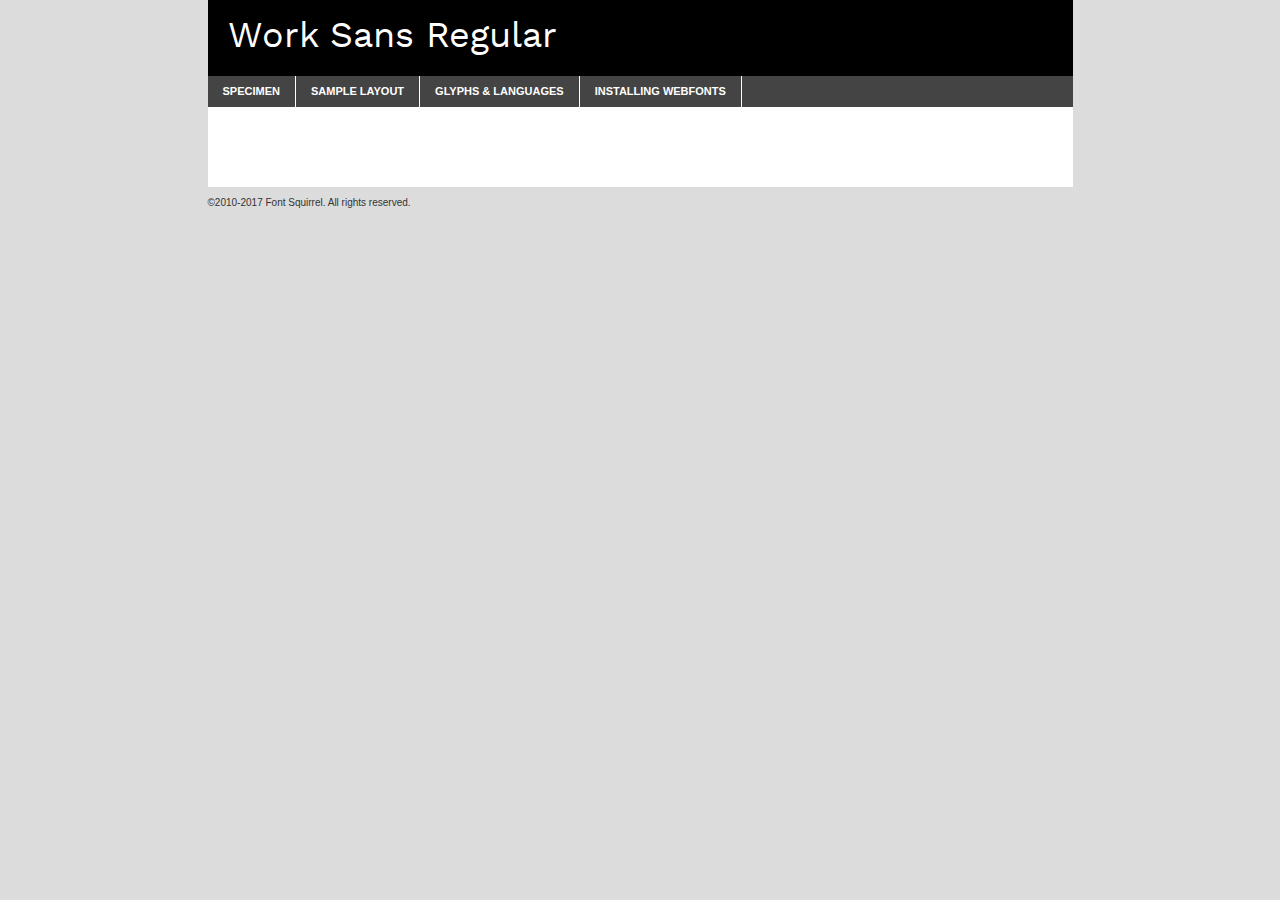
<file: font/webfontkit/worksans-regular-demo.html>
<!DOCTYPE html PUBLIC "-//W3C//DTD XHTML 1.0 Transitional//EN"
	"http://www.w3.org/TR/xhtml1/DTD/xhtml1-transitional.dtd">

<html xmlns="http://www.w3.org/1999/xhtml" xml:lang="en" lang="en">
<head>
	<meta http-equiv="Content-Type" content="text/html; charset=utf-8" />
	<script src="http://ajax.googleapis.com/ajax/libs/jquery/1.7.2/jquery.min.js" type="text/javascript" charset="utf-8"></script>
	<script type="text/javascript">
	(function($){$.fn.easyTabs=function(option){var param=jQuery.extend({fadeSpeed:"fast",defaultContent:1,activeClass:'active'},option);$(this).each(function(){var thisId="#"+this.id;if(param.defaultContent==''){param.defaultContent=1;}
	if(typeof param.defaultContent=="number")
	{var defaultTab=$(thisId+" .tabs li:eq("+(param.defaultContent-1)+") a").attr('href').substr(1);}else{var defaultTab=param.defaultContent;}
	$(thisId+" .tabs li a").each(function(){var tabToHide=$(this).attr('href').substr(1);$("#"+tabToHide).addClass('easytabs-tab-content');});hideAll();changeContent(defaultTab);function hideAll(){$(thisId+" .easytabs-tab-content").hide();}
	function changeContent(tabId){hideAll();$(thisId+" .tabs li").removeClass(param.activeClass);$(thisId+" .tabs li a[href=#"+tabId+"]").closest('li').addClass(param.activeClass);if(param.fadeSpeed!="none")
	{$(thisId+" #"+tabId).fadeIn(param.fadeSpeed);}else{$(thisId+" #"+tabId).show();}}
	$(thisId+" .tabs li").click(function(){var tabId=$(this).find('a').attr('href').substr(1);changeContent(tabId);return false;});});}})(jQuery);
	</script>
	<link rel="stylesheet" href="specimen_files/specimen_stylesheet.css" type="text/css" charset="utf-8" />
	<link rel="stylesheet" href="stylesheet.css" type="text/css" charset="utf-8" />

	<style type="text/css">
					body{
				font-family: 'work_sansregular';
							}
		</style>

	<title>Work Sans Regular Specimen</title>
	
	
	<script type="text/javascript" charset="utf-8">
		$(document).ready(function() {
			$('#container').easyTabs({defaultContent:1});
		});
	</script>
</head>

<body>
<div id="container">
	<div id="header">
		Work Sans Regular	</div>
	<ul class="tabs">
		<li><a href="#specimen">Specimen</a></li>
		<li><a href="#layout">Sample Layout</a></li>
				<li><a href="#glyphs">Glyphs &amp; Languages</a></li>
		<li><a href="#installing">Installing Webfonts</a></li>
		
	</ul>
	
	<div id="main_content">

		
			<div id="specimen">
		
				<div class="section">
					<div class="grid12 firstcol">
						<div class="huge">AaBb</div>
					</div>
				</div>
		
				<div class="section">
					<div class="glyph_range">A&#x200B;B&#x200b;C&#x200b;D&#x200b;E&#x200b;F&#x200b;G&#x200b;H&#x200b;I&#x200b;J&#x200b;K&#x200b;L&#x200b;M&#x200b;N&#x200b;O&#x200b;P&#x200b;Q&#x200b;R&#x200b;S&#x200b;T&#x200b;U&#x200b;V&#x200b;W&#x200b;X&#x200b;Y&#x200b;Z&#x200b;a&#x200b;b&#x200b;c&#x200b;d&#x200b;e&#x200b;f&#x200b;g&#x200b;h&#x200b;i&#x200b;j&#x200b;k&#x200b;l&#x200b;m&#x200b;n&#x200b;o&#x200b;p&#x200b;q&#x200b;r&#x200b;s&#x200b;t&#x200b;u&#x200b;v&#x200b;w&#x200b;x&#x200b;y&#x200b;z&#x200b;1&#x200b;2&#x200b;3&#x200b;4&#x200b;5&#x200b;6&#x200b;7&#x200b;8&#x200b;9&#x200b;0&#x200b;&amp;&#x200b;.&#x200b;,&#x200b;?&#x200b;!&#x200b;&#64;&#x200b;(&#x200b;)&#x200b;#&#x200b;$&#x200b;%&#x200b;*&#x200b;+&#x200b;-&#x200b;=&#x200b;:&#x200b;;</div>
				</div>
				<div class="section">
					<div class="grid12 firstcol">
						<table class="sample_table">
							<tr><td>10</td><td class="size10">abcdefghijklmnopqrstuvwxyzABCDEFGHIJKLMNOPQRSTUVWXYZ0123456789abcdefghijklmnopqrstuvwxyzABCDEFGHIJKLMNOPQRSTUVWXYZ0123456789abcdefghijklmnopqrstuvwxyzABCDEFGHIJKLMNOPQRSTUVWXYZ</td></tr>
							<tr><td>11</td><td class="size11">abcdefghijklmnopqrstuvwxyzABCDEFGHIJKLMNOPQRSTUVWXYZ0123456789abcdefghijklmnopqrstuvwxyzABCDEFGHIJKLMNOPQRSTUVWXYZ0123456789abcdefghijklmnopqrstuvwxyzABCDEFGHIJKLMNOPQRSTUVWXYZ</td></tr>
							<tr><td>12</td><td class="size12">abcdefghijklmnopqrstuvwxyzABCDEFGHIJKLMNOPQRSTUVWXYZ0123456789abcdefghijklmnopqrstuvwxyzABCDEFGHIJKLMNOPQRSTUVWXYZ0123456789abcdefghijklmnopqrstuvwxyzABCDEFGHIJKLMNOPQRSTUVWXYZ</td></tr>
							<tr><td>13</td><td class="size13">abcdefghijklmnopqrstuvwxyzABCDEFGHIJKLMNOPQRSTUVWXYZ0123456789abcdefghijklmnopqrstuvwxyzABCDEFGHIJKLMNOPQRSTUVWXYZ0123456789abcdefghijklmnopqrstuvwxyzABCDEFGHIJKLMNOPQRSTUVWXYZ</td></tr>
							<tr><td>14</td><td class="size14">abcdefghijklmnopqrstuvwxyzABCDEFGHIJKLMNOPQRSTUVWXYZ0123456789abcdefghijklmnopqrstuvwxyzABCDEFGHIJKLMNOPQRSTUVWXYZ0123456789abcdefghijklmnopqrstuvwxyzABCDEFGHIJKLMNOPQRSTUVWXYZ</td></tr>
							<tr><td>16</td><td class="size16">abcdefghijklmnopqrstuvwxyzABCDEFGHIJKLMNOPQRSTUVWXYZ0123456789abcdefghijklmnopqrstuvwxyzABCDEFGHIJKLMNOPQRSTUVWXYZ</td></tr>
							<tr><td>18</td><td class="size18">abcdefghijklmnopqrstuvwxyzABCDEFGHIJKLMNOPQRSTUVWXYZ0123456789abcdefghijklmnopqrstuvwxyzABCDEFGHIJKLMNOPQRSTUVWXYZ</td></tr>
							<tr><td>20</td><td class="size20">abcdefghijklmnopqrstuvwxyzABCDEFGHIJKLMNOPQRSTUVWXYZ0123456789abcdefghijklmnopqrstuvwxyzABCDEFGHIJKLMNOPQRSTUVWXYZ</td></tr>
							<tr><td>24</td><td class="size24">abcdefghijklmnopqrstuvwxyzABCDEFGHIJKLMNOPQRSTUVWXYZ0123456789abcdefghijklmnopqrstuvwxyzABCDEFGHIJKLMNOPQRSTUVWXYZ</td></tr>
							<tr><td>30</td><td class="size30">abcdefghijklmnopqrstuvwxyzABCDEFGHIJKLMNOPQRSTUVWXYZ0123456789abcdefghijklmnopqrstuvwxyzABCDEFGHIJKLMNOPQRSTUVWXYZ</td></tr>
							<tr><td>36</td><td class="size36">abcdefghijklmnopqrstuvwxyzABCDEFGHIJKLMNOPQRSTUVWXYZ0123456789abcdefghijklmnopqrstuvwxyzABCDEFGHIJKLMNOPQRSTUVWXYZ</td></tr>
							<tr><td>48</td><td class="size48">abcdefghijklmnopqrstuvwxyzABCDEFGHIJKLMNOPQRSTUVWXYZ0123456789abcdefghijklmnopqrstuvwxyzABCDEFGHIJKLMNOPQRSTUVWXYZ</td></tr>
							<tr><td>60</td><td class="size60">abcdefghijklmnopqrstuvwxyzABCDEFGHIJKLMNOPQRSTUVWXYZ0123456789abcdefghijklmnopqrstuvwxyzABCDEFGHIJKLMNOPQRSTUVWXYZ</td></tr>
							<tr><td>72</td><td class="size72">abcdefghijklmnopqrstuvwxyzABCDEFGHIJKLMNOPQRSTUVWXYZ0123456789abcdefghijklmnopqrstuvwxyzABCDEFGHIJKLMNOPQRSTUVWXYZ</td></tr>
							<tr><td>90</td><td class="size90">abcdefghijklmnopqrstuvwxyzABCDEFGHIJKLMNOPQRSTUVWXYZ0123456789abcdefghijklmnopqrstuvwxyzABCDEFGHIJKLMNOPQRSTUVWXYZ</td></tr>
						</table>
				
					</div>
			
				</div>
		
		
		
								<div class="section" id="bodycomparison">


										<div id="xheight">
				<div class="fontbody">&#x25FC;&#x25FC;&#x25FC;&#x25FC;&#x25FC;&#x25FC;&#x25FC;&#x25FC;&#x25FC;&#x25FC;&#x25FC;&#x25FC;&#x25FC;&#x25FC;&#x25FC;&#x25FC;&#x25FC;&#x25FC;&#x25FC;&#x25FC;&#x25FC;&#x25FC;&#x25FC;&#x25FC;&#x25FC;&#x25FC;&#x25FC;&#x25FC;&#x25FC;&#x25FC;&#x25FC;&#x25FC;&#x25FC;&#x25FC;&#x25FC;&#x25FC;&#x25FC;&#x25FC;&#x25FC;&#x25FC;&#x25FC;&#x25FC;&#x25FC;&#x25FC;&#x25FC;&#x25FC;&#x25FC;&#x25FC;&#x25FC;&#x25FC;&#x25FC;&#x25FC;&#x25FC;&#x25FC;&#x25FC;&#x25FC;&#x25FC;&#x25FC;&#x25FC;&#x25FC;&#x25FC;&#x25FC;&#x25FC;&#x25FC;&#x25FC;&#x25FC;&#x25FC;&#x25FC;&#x25FC;&#x25FC;&#x25FC;&#x25FC;&#x25FC;&#x25FC;&#x25FC;&#x25FC;&#x25FC;&#x25FC;&#x25FC;&#x25FC;&#x25FC;&#x25FC;&#x25FC;&#x25FC;&#x25FC;&#x25FC;&#x25FC;&#x25FC;&#x25FC;&#x25FC;&#x25FC;&#x25FC;&#x25FC;&#x25FC;&#x25FC;&#x25FC;&#x25FC;&#x25FC;&#x25FC;body</div><div class="arialbody">body</div><div class="verdanabody">body</div><div class="georgiabody">body</div></div>
										<div class="fontbody" style="z-index:1">
											body<span>Work Sans Regular</span>
										</div>
										<div class="arialbody" style="z-index:1">
											body<span>Arial</span>
										</div>
										<div class="verdanabody" style="z-index:1">
											body<span>Verdana</span>
										</div>
										<div class="georgiabody" style="z-index:1">
											body<span>Georgia</span>
										</div>



								</div>
		
		
				<div class="section psample psample_row1" id="">
					
					<div class="grid2 firstcol">
						<p class="size10"><span>10.</span>Aenean lacinia bibendum nulla sed consectetur. Fusce dapibus, tellus ac cursus commodo, tortor mauris condimentum nibh, ut fermentum massa justo sit amet risus. Nullam id dolor id nibh ultricies vehicula ut id elit. Cum sociis natoque penatibus et magnis dis parturient montes, nascetur ridiculus mus. Nulla vitae elit libero, a pharetra augue.</p>
			
					</div>
					<div class="grid3">
						<p class="size11"><span>11.</span>Aenean lacinia bibendum nulla sed consectetur. Fusce dapibus, tellus ac cursus commodo, tortor mauris condimentum nibh, ut fermentum massa justo sit amet risus. Nullam id dolor id nibh ultricies vehicula ut id elit. Cum sociis natoque penatibus et magnis dis parturient montes, nascetur ridiculus mus. Nulla vitae elit libero, a pharetra augue.</p>
			
					</div>
					<div class="grid3">
						<p class="size12"><span>12.</span>Aenean lacinia bibendum nulla sed consectetur. Fusce dapibus, tellus ac cursus commodo, tortor mauris condimentum nibh, ut fermentum massa justo sit amet risus. Nullam id dolor id nibh ultricies vehicula ut id elit. Cum sociis natoque penatibus et magnis dis parturient montes, nascetur ridiculus mus. Nulla vitae elit libero, a pharetra augue.</p>
			
					</div>
					<div class="grid4">
						<p class="size13"><span>13.</span>Aenean lacinia bibendum nulla sed consectetur. Fusce dapibus, tellus ac cursus commodo, tortor mauris condimentum nibh, ut fermentum massa justo sit amet risus. Nullam id dolor id nibh ultricies vehicula ut id elit. Cum sociis natoque penatibus et magnis dis parturient montes, nascetur ridiculus mus. Nulla vitae elit libero, a pharetra augue.</p>
			
					</div>
					<div class="white_blend"></div>
					
				</div>
				<div class="section psample psample_row2" id="">
					<div class="grid3 firstcol">
						<p class="size14"><span>14.</span>Aenean lacinia bibendum nulla sed consectetur. Fusce dapibus, tellus ac cursus commodo, tortor mauris condimentum nibh, ut fermentum massa justo sit amet risus. Nullam id dolor id nibh ultricies vehicula ut id elit. Cum sociis natoque penatibus et magnis dis parturient montes, nascetur ridiculus mus. Nulla vitae elit libero, a pharetra augue.</p>
			
					</div>
					<div class="grid4">
						<p class="size16"><span>16.</span>Aenean lacinia bibendum nulla sed consectetur. Fusce dapibus, tellus ac cursus commodo, tortor mauris condimentum nibh, ut fermentum massa justo sit amet risus. Nullam id dolor id nibh ultricies vehicula ut id elit. Cum sociis natoque penatibus et magnis dis parturient montes, nascetur ridiculus mus. Nulla vitae elit libero, a pharetra augue.</p>
			
					</div>
					<div class="grid5">
						<p class="size18"><span>18.</span>Aenean lacinia bibendum nulla sed consectetur. Fusce dapibus, tellus ac cursus commodo, tortor mauris condimentum nibh, ut fermentum massa justo sit amet risus. Nullam id dolor id nibh ultricies vehicula ut id elit. Cum sociis natoque penatibus et magnis dis parturient montes, nascetur ridiculus mus. Nulla vitae elit libero, a pharetra augue.</p>
			
					</div>

					<div class="white_blend"></div>

				</div>
				
				<div class="section psample psample_row3" id="">
					<div class="grid5 firstcol">
						<p class="size20"><span>20.</span>Aenean lacinia bibendum nulla sed consectetur. Fusce dapibus, tellus ac cursus commodo, tortor mauris condimentum nibh, ut fermentum massa justo sit amet risus. Nullam id dolor id nibh ultricies vehicula ut id elit. Cum sociis natoque penatibus et magnis dis parturient montes, nascetur ridiculus mus. Nulla vitae elit libero, a pharetra augue.</p>
					</div>
					<div class="grid7">
						<p class="size24"><span>24.</span>Aenean lacinia bibendum nulla sed consectetur. Fusce dapibus, tellus ac cursus commodo, tortor mauris condimentum nibh, ut fermentum massa justo sit amet risus. Nullam id dolor id nibh ultricies vehicula ut id elit. Cum sociis natoque penatibus et magnis dis parturient montes, nascetur ridiculus mus. Nulla vitae elit libero, a pharetra augue.</p>
					</div>
					
					<div class="white_blend"></div>
					
				</div>
				
				<div class="section psample psample_row4" id="">
					<div class="grid12 firstcol">
						<p class="size30"><span>30.</span>Aenean lacinia bibendum nulla sed consectetur. Fusce dapibus, tellus ac cursus commodo, tortor mauris condimentum nibh, ut fermentum massa justo sit amet risus. Nullam id dolor id nibh ultricies vehicula ut id elit. Cum sociis natoque penatibus et magnis dis parturient montes, nascetur ridiculus mus. Nulla vitae elit libero, a pharetra augue.</p>
					</div>
					<div class="white_blend"></div>
					
				</div>
				
				
				
				<div class="section psample psample_row1 fullreverse">
					<div class="grid2 firstcol">
						<p class="size10"><span>10.</span>Aenean lacinia bibendum nulla sed consectetur. Fusce dapibus, tellus ac cursus commodo, tortor mauris condimentum nibh, ut fermentum massa justo sit amet risus. Nullam id dolor id nibh ultricies vehicula ut id elit. Cum sociis natoque penatibus et magnis dis parturient montes, nascetur ridiculus mus. Nulla vitae elit libero, a pharetra augue.</p>
			
					</div>
					<div class="grid3">
						<p class="size11"><span>11.</span>Aenean lacinia bibendum nulla sed consectetur. Fusce dapibus, tellus ac cursus commodo, tortor mauris condimentum nibh, ut fermentum massa justo sit amet risus. Nullam id dolor id nibh ultricies vehicula ut id elit. Cum sociis natoque penatibus et magnis dis parturient montes, nascetur ridiculus mus. Nulla vitae elit libero, a pharetra augue.</p>
			
					</div>
					<div class="grid3">
						<p class="size12"><span>12.</span>Aenean lacinia bibendum nulla sed consectetur. Fusce dapibus, tellus ac cursus commodo, tortor mauris condimentum nibh, ut fermentum massa justo sit amet risus. Nullam id dolor id nibh ultricies vehicula ut id elit. Cum sociis natoque penatibus et magnis dis parturient montes, nascetur ridiculus mus. Nulla vitae elit libero, a pharetra augue.</p>
			
					</div>
					<div class="grid4">
						<p class="size13"><span>13.</span>Aenean lacinia bibendum nulla sed consectetur. Fusce dapibus, tellus ac cursus commodo, tortor mauris condimentum nibh, ut fermentum massa justo sit amet risus. Nullam id dolor id nibh ultricies vehicula ut id elit. Cum sociis natoque penatibus et magnis dis parturient montes, nascetur ridiculus mus. Nulla vitae elit libero, a pharetra augue.</p>
			
					</div>
					<div class="black_blend"></div>
					
				</div>
				
				<div class="section psample psample_row2 fullreverse">
					<div class="grid3 firstcol">
						<p class="size14"><span>14.</span>Aenean lacinia bibendum nulla sed consectetur. Fusce dapibus, tellus ac cursus commodo, tortor mauris condimentum nibh, ut fermentum massa justo sit amet risus. Nullam id dolor id nibh ultricies vehicula ut id elit. Cum sociis natoque penatibus et magnis dis parturient montes, nascetur ridiculus mus. Nulla vitae elit libero, a pharetra augue.</p>
			
					</div>
					<div class="grid4">
						<p class="size16"><span>16.</span>Aenean lacinia bibendum nulla sed consectetur. Fusce dapibus, tellus ac cursus commodo, tortor mauris condimentum nibh, ut fermentum massa justo sit amet risus. Nullam id dolor id nibh ultricies vehicula ut id elit. Cum sociis natoque penatibus et magnis dis parturient montes, nascetur ridiculus mus. Nulla vitae elit libero, a pharetra augue.</p>
			
					</div>
					<div class="grid5">
						<p class="size18"><span>18.</span>Aenean lacinia bibendum nulla sed consectetur. Fusce dapibus, tellus ac cursus commodo, tortor mauris condimentum nibh, ut fermentum massa justo sit amet risus. Nullam id dolor id nibh ultricies vehicula ut id elit. Cum sociis natoque penatibus et magnis dis parturient montes, nascetur ridiculus mus. Nulla vitae elit libero, a pharetra augue.</p>
			
					</div>
					<div class="black_blend"></div>

				</div>
				
				<div class="section psample fullreverse psample_row3" id="">
					<div class="grid5 firstcol">
						<p class="size20"><span>20.</span>Aenean lacinia bibendum nulla sed consectetur. Fusce dapibus, tellus ac cursus commodo, tortor mauris condimentum nibh, ut fermentum massa justo sit amet risus. Nullam id dolor id nibh ultricies vehicula ut id elit. Cum sociis natoque penatibus et magnis dis parturient montes, nascetur ridiculus mus. Nulla vitae elit libero, a pharetra augue.</p>
					</div>
					<div class="grid7">
						<p class="size24"><span>24.</span>Aenean lacinia bibendum nulla sed consectetur. Fusce dapibus, tellus ac cursus commodo, tortor mauris condimentum nibh, ut fermentum massa justo sit amet risus. Nullam id dolor id nibh ultricies vehicula ut id elit. Cum sociis natoque penatibus et magnis dis parturient montes, nascetur ridiculus mus. Nulla vitae elit libero, a pharetra augue.</p>
					</div>
					
					<div class="black_blend"></div>
					
				</div>
				
				<div class="section psample fullreverse psample_row4" id="" style="border-bottom: 20px #000 solid;">
					<div class="grid12 firstcol">
						<p class="size30"><span>30.</span>Aenean lacinia bibendum nulla sed consectetur. Fusce dapibus, tellus ac cursus commodo, tortor mauris condimentum nibh, ut fermentum massa justo sit amet risus. Nullam id dolor id nibh ultricies vehicula ut id elit. Cum sociis natoque penatibus et magnis dis parturient montes, nascetur ridiculus mus. Nulla vitae elit libero, a pharetra augue.</p>
					</div>
					<div class="black_blend"></div>
					
				</div>
				
				
				
				
			</div>
			
			<div id="layout">
				
				<div class="section">
					
					<div class="grid12 firstcol">
						<h1>Lorem Ipsum Dolor</h1>
						<h2>Etiam porta sem malesuada magna mollis euismod</h2>
						
						<p class="byline">By <a href="#link">Aenean Lacinia</a></p>
					</div>
				</div>
				<div class="section">
					<div class="grid8 firstcol">
						<p class="large">Donec sed odio dui. Morbi leo risus, porta ac consectetur ac, vestibulum at eros. Fusce dapibus, tellus ac cursus commodo, tortor mauris condimentum nibh, ut fermentum massa justo sit amet risus. </p>

						
						<h3>Pellentesque ornare sem</h3>

						<p>Maecenas sed diam eget risus varius blandit sit amet non magna. Maecenas faucibus mollis interdum. Donec ullamcorper nulla non metus auctor fringilla. Nullam id dolor id nibh ultricies vehicula ut id elit. Nullam id dolor id nibh ultricies vehicula ut id elit. </p>

						<p>Aenean eu leo quam. Pellentesque ornare sem lacinia quam venenatis vestibulum. Lorem ipsum dolor sit amet, consectetur adipiscing elit. Cum sociis natoque penatibus et magnis dis parturient montes, nascetur ridiculus mus. </p>

						<p>Nulla vitae elit libero, a pharetra augue. Praesent commodo cursus magna, vel scelerisque nisl consectetur et. Aenean lacinia bibendum nulla sed consectetur. </p>

						<p>Nullam quis risus eget urna mollis ornare vel eu leo. Nullam quis risus eget urna mollis ornare vel eu leo. Maecenas sed diam eget risus varius blandit sit amet non magna. Donec ullamcorper nulla non metus auctor fringilla. </p>

						<h3>Cras mattis consectetur</h3>

						<p>Aenean eu leo quam. Pellentesque ornare sem lacinia quam venenatis vestibulum. Aenean lacinia bibendum nulla sed consectetur. Integer posuere erat a ante venenatis dapibus posuere velit aliquet. Cras mattis consectetur purus sit amet fermentum. </p>

						<p>Nullam id dolor id nibh ultricies vehicula ut id elit. Nullam quis risus eget urna mollis ornare vel eu leo. Cras mattis consectetur purus sit amet fermentum.</p>
					</div>
					
					<div class="grid4 sidebar">
						
						<div class="box reverse">
							<p class="last">Nullam quis risus eget urna mollis ornare vel eu leo. Donec ullamcorper nulla non metus auctor fringilla. Cras mattis consectetur purus sit amet fermentum. Sed posuere consectetur est at lobortis. Lorem ipsum dolor sit amet, consectetur adipiscing elit. </p>
						</div>
						
						<p class="caption">Maecenas sed diam eget risus varius.</p>

						<p>Vestibulum id ligula porta felis euismod semper. Integer posuere erat a ante venenatis dapibus posuere velit aliquet. Vestibulum id ligula porta felis euismod semper. Sed posuere consectetur est at lobortis. Maecenas sed diam eget risus varius blandit sit amet non magna. Fusce dapibus, tellus ac cursus commodo, tortor mauris condimentum nibh, ut fermentum massa justo sit amet risus. </p>

					

						<p>Duis mollis, est non commodo luctus, nisi erat porttitor ligula, eget lacinia odio sem nec elit. Aenean lacinia bibendum nulla sed consectetur. Vivamus sagittis lacus vel augue laoreet rutrum faucibus dolor auctor. Aenean lacinia bibendum nulla sed consectetur. Nullam quis risus eget urna mollis ornare vel eu leo. </p>

						<p>Praesent commodo cursus magna, vel scelerisque nisl consectetur et. Donec ullamcorper nulla non metus auctor fringilla. Maecenas faucibus mollis interdum. Fusce dapibus, tellus ac cursus commodo, tortor mauris condimentum nibh, ut fermentum massa justo sit amet risus. </p>

					</div>
				</div>
				
			</div>


			



		<div id="glyphs">
			<div class="section">
				<div class="grid12 firstcol">
			
				<h1>Language Support</h1>
				<p>The subset of Work Sans Regular in this kit supports the following languages:<br />
			
					Albanian, Basque, Breton, Chamorro, Danish, Dutch, English, Faroese, Finnish, French, Frisian, Galician, German, Icelandic, Italian, Malagasy, Norwegian, Portuguese, Spanish, Alsatian, Aragonese, Arapaho, Arrernte, Asturian, Aymara, Bislama, Cebuano, Corsican, Fijian, French_creole, Genoese, Gilbertese, Greenlandic, Haitian_creole, Hiligaynon, Hmong, Hopi, Ibanag, Iloko_ilokano, Indonesian, Interglossa_glosa, Interlingua, Irish_gaelic, Jerriais, Lojban, Lombard, Luxembourgeois, Manx, Mohawk, Norfolk_pitcairnese, Occitan, Oromo, Pangasinan, Papiamento, Piedmontese, Potawatomi, Rhaeto-romance, Romansh, Rotokas, Sami_lule, Samoan, Sardinian, Scots_gaelic, Seychelles_creole, Shona, Sicilian, Somali, Southern_ndebele, Swahili, Swati_swazi, Tagalog_filipino_pilipino, Tetum, Tok_pisin, Uyghur_latinized, Volapuk, Walloon, Warlpiri, Xhosa, Yapese, Zulu, Latinbasic, Ubasic, Demo				</p>
				<h1>Glyph Chart</h1>
				<p>The subset of Work Sans Regular in this kit includes all the glyphs listed below. Unicode entities are included above each glyph to help you insert individual characters into your layout.</p>
				<div id="glyph_chart">
			
																														 <div><p>&amp;#13;</p>&#13;</div>
																				 <div><p>&amp;#32;</p>&#32;</div>
																				 <div><p>&amp;#33;</p>&#33;</div>
																				 <div><p>&amp;#34;</p>&#34;</div>
																				 <div><p>&amp;#35;</p>&#35;</div>
																				 <div><p>&amp;#36;</p>&#36;</div>
																				 <div><p>&amp;#37;</p>&#37;</div>
																				 <div><p>&amp;#38;</p>&#38;</div>
																				 <div><p>&amp;#39;</p>&#39;</div>
																				 <div><p>&amp;#40;</p>&#40;</div>
																				 <div><p>&amp;#41;</p>&#41;</div>
																				 <div><p>&amp;#42;</p>&#42;</div>
																				 <div><p>&amp;#43;</p>&#43;</div>
																				 <div><p>&amp;#44;</p>&#44;</div>
																				 <div><p>&amp;#45;</p>&#45;</div>
																				 <div><p>&amp;#46;</p>&#46;</div>
																				 <div><p>&amp;#47;</p>&#47;</div>
																				 <div><p>&amp;#48;</p>&#48;</div>
																				 <div><p>&amp;#49;</p>&#49;</div>
																				 <div><p>&amp;#50;</p>&#50;</div>
																				 <div><p>&amp;#51;</p>&#51;</div>
																				 <div><p>&amp;#52;</p>&#52;</div>
																				 <div><p>&amp;#53;</p>&#53;</div>
																				 <div><p>&amp;#54;</p>&#54;</div>
																				 <div><p>&amp;#55;</p>&#55;</div>
																				 <div><p>&amp;#56;</p>&#56;</div>
																				 <div><p>&amp;#57;</p>&#57;</div>
																				 <div><p>&amp;#58;</p>&#58;</div>
																				 <div><p>&amp;#59;</p>&#59;</div>
																				 <div><p>&amp;#60;</p>&#60;</div>
																				 <div><p>&amp;#61;</p>&#61;</div>
																				 <div><p>&amp;#62;</p>&#62;</div>
																				 <div><p>&amp;#63;</p>&#63;</div>
																				 <div><p>&amp;#64;</p>&#64;</div>
																				 <div><p>&amp;#65;</p>&#65;</div>
																				 <div><p>&amp;#66;</p>&#66;</div>
																				 <div><p>&amp;#67;</p>&#67;</div>
																				 <div><p>&amp;#68;</p>&#68;</div>
																				 <div><p>&amp;#69;</p>&#69;</div>
																				 <div><p>&amp;#70;</p>&#70;</div>
																				 <div><p>&amp;#71;</p>&#71;</div>
																				 <div><p>&amp;#72;</p>&#72;</div>
																				 <div><p>&amp;#73;</p>&#73;</div>
																				 <div><p>&amp;#74;</p>&#74;</div>
																				 <div><p>&amp;#75;</p>&#75;</div>
																				 <div><p>&amp;#76;</p>&#76;</div>
																				 <div><p>&amp;#77;</p>&#77;</div>
																				 <div><p>&amp;#78;</p>&#78;</div>
																				 <div><p>&amp;#79;</p>&#79;</div>
																				 <div><p>&amp;#80;</p>&#80;</div>
																				 <div><p>&amp;#81;</p>&#81;</div>
																				 <div><p>&amp;#82;</p>&#82;</div>
																				 <div><p>&amp;#83;</p>&#83;</div>
																				 <div><p>&amp;#84;</p>&#84;</div>
																				 <div><p>&amp;#85;</p>&#85;</div>
																				 <div><p>&amp;#86;</p>&#86;</div>
																				 <div><p>&amp;#87;</p>&#87;</div>
																				 <div><p>&amp;#88;</p>&#88;</div>
																				 <div><p>&amp;#89;</p>&#89;</div>
																				 <div><p>&amp;#90;</p>&#90;</div>
																				 <div><p>&amp;#91;</p>&#91;</div>
																				 <div><p>&amp;#92;</p>&#92;</div>
																				 <div><p>&amp;#93;</p>&#93;</div>
																				 <div><p>&amp;#94;</p>&#94;</div>
																				 <div><p>&amp;#95;</p>&#95;</div>
																				 <div><p>&amp;#96;</p>&#96;</div>
																				 <div><p>&amp;#97;</p>&#97;</div>
																				 <div><p>&amp;#98;</p>&#98;</div>
																				 <div><p>&amp;#99;</p>&#99;</div>
																				 <div><p>&amp;#100;</p>&#100;</div>
																				 <div><p>&amp;#101;</p>&#101;</div>
																				 <div><p>&amp;#102;</p>&#102;</div>
																				 <div><p>&amp;#103;</p>&#103;</div>
																				 <div><p>&amp;#104;</p>&#104;</div>
																				 <div><p>&amp;#105;</p>&#105;</div>
																				 <div><p>&amp;#106;</p>&#106;</div>
																				 <div><p>&amp;#107;</p>&#107;</div>
																				 <div><p>&amp;#108;</p>&#108;</div>
																				 <div><p>&amp;#109;</p>&#109;</div>
																				 <div><p>&amp;#110;</p>&#110;</div>
																				 <div><p>&amp;#111;</p>&#111;</div>
																				 <div><p>&amp;#112;</p>&#112;</div>
																				 <div><p>&amp;#113;</p>&#113;</div>
																				 <div><p>&amp;#114;</p>&#114;</div>
																				 <div><p>&amp;#115;</p>&#115;</div>
																				 <div><p>&amp;#116;</p>&#116;</div>
																				 <div><p>&amp;#117;</p>&#117;</div>
																				 <div><p>&amp;#118;</p>&#118;</div>
																				 <div><p>&amp;#119;</p>&#119;</div>
																				 <div><p>&amp;#120;</p>&#120;</div>
																				 <div><p>&amp;#121;</p>&#121;</div>
																				 <div><p>&amp;#122;</p>&#122;</div>
																				 <div><p>&amp;#123;</p>&#123;</div>
																				 <div><p>&amp;#124;</p>&#124;</div>
																				 <div><p>&amp;#125;</p>&#125;</div>
																				 <div><p>&amp;#126;</p>&#126;</div>
																				 <div><p>&amp;#160;</p>&#160;</div>
																				 <div><p>&amp;#161;</p>&#161;</div>
																				 <div><p>&amp;#162;</p>&#162;</div>
																				 <div><p>&amp;#163;</p>&#163;</div>
																				 <div><p>&amp;#164;</p>&#164;</div>
																				 <div><p>&amp;#165;</p>&#165;</div>
																				 <div><p>&amp;#166;</p>&#166;</div>
																				 <div><p>&amp;#167;</p>&#167;</div>
																				 <div><p>&amp;#168;</p>&#168;</div>
																				 <div><p>&amp;#169;</p>&#169;</div>
																				 <div><p>&amp;#170;</p>&#170;</div>
																				 <div><p>&amp;#171;</p>&#171;</div>
																				 <div><p>&amp;#172;</p>&#172;</div>
																				 <div><p>&amp;#173;</p>&#173;</div>
																				 <div><p>&amp;#174;</p>&#174;</div>
																				 <div><p>&amp;#175;</p>&#175;</div>
																				 <div><p>&amp;#176;</p>&#176;</div>
																				 <div><p>&amp;#177;</p>&#177;</div>
																				 <div><p>&amp;#178;</p>&#178;</div>
																				 <div><p>&amp;#179;</p>&#179;</div>
																				 <div><p>&amp;#180;</p>&#180;</div>
																				 <div><p>&amp;#181;</p>&#181;</div>
																				 <div><p>&amp;#182;</p>&#182;</div>
																				 <div><p>&amp;#183;</p>&#183;</div>
																				 <div><p>&amp;#184;</p>&#184;</div>
																				 <div><p>&amp;#185;</p>&#185;</div>
																				 <div><p>&amp;#186;</p>&#186;</div>
																				 <div><p>&amp;#187;</p>&#187;</div>
																				 <div><p>&amp;#188;</p>&#188;</div>
																				 <div><p>&amp;#189;</p>&#189;</div>
																				 <div><p>&amp;#190;</p>&#190;</div>
																				 <div><p>&amp;#191;</p>&#191;</div>
																				 <div><p>&amp;#192;</p>&#192;</div>
																				 <div><p>&amp;#193;</p>&#193;</div>
																				 <div><p>&amp;#194;</p>&#194;</div>
																				 <div><p>&amp;#195;</p>&#195;</div>
																				 <div><p>&amp;#196;</p>&#196;</div>
																				 <div><p>&amp;#197;</p>&#197;</div>
																				 <div><p>&amp;#198;</p>&#198;</div>
																				 <div><p>&amp;#199;</p>&#199;</div>
																				 <div><p>&amp;#200;</p>&#200;</div>
																				 <div><p>&amp;#201;</p>&#201;</div>
																				 <div><p>&amp;#202;</p>&#202;</div>
																				 <div><p>&amp;#203;</p>&#203;</div>
																				 <div><p>&amp;#204;</p>&#204;</div>
																				 <div><p>&amp;#205;</p>&#205;</div>
																				 <div><p>&amp;#206;</p>&#206;</div>
																				 <div><p>&amp;#207;</p>&#207;</div>
																				 <div><p>&amp;#208;</p>&#208;</div>
																				 <div><p>&amp;#209;</p>&#209;</div>
																				 <div><p>&amp;#210;</p>&#210;</div>
																				 <div><p>&amp;#211;</p>&#211;</div>
																				 <div><p>&amp;#212;</p>&#212;</div>
																				 <div><p>&amp;#213;</p>&#213;</div>
																				 <div><p>&amp;#214;</p>&#214;</div>
																				 <div><p>&amp;#215;</p>&#215;</div>
																				 <div><p>&amp;#216;</p>&#216;</div>
																				 <div><p>&amp;#217;</p>&#217;</div>
																				 <div><p>&amp;#218;</p>&#218;</div>
																				 <div><p>&amp;#219;</p>&#219;</div>
																				 <div><p>&amp;#220;</p>&#220;</div>
																				 <div><p>&amp;#221;</p>&#221;</div>
																				 <div><p>&amp;#222;</p>&#222;</div>
																				 <div><p>&amp;#223;</p>&#223;</div>
																				 <div><p>&amp;#224;</p>&#224;</div>
																				 <div><p>&amp;#225;</p>&#225;</div>
																				 <div><p>&amp;#226;</p>&#226;</div>
																				 <div><p>&amp;#227;</p>&#227;</div>
																				 <div><p>&amp;#228;</p>&#228;</div>
																				 <div><p>&amp;#229;</p>&#229;</div>
																				 <div><p>&amp;#230;</p>&#230;</div>
																				 <div><p>&amp;#231;</p>&#231;</div>
																				 <div><p>&amp;#232;</p>&#232;</div>
																				 <div><p>&amp;#233;</p>&#233;</div>
																				 <div><p>&amp;#234;</p>&#234;</div>
																				 <div><p>&amp;#235;</p>&#235;</div>
																				 <div><p>&amp;#236;</p>&#236;</div>
																				 <div><p>&amp;#237;</p>&#237;</div>
																				 <div><p>&amp;#238;</p>&#238;</div>
																				 <div><p>&amp;#239;</p>&#239;</div>
																				 <div><p>&amp;#240;</p>&#240;</div>
																				 <div><p>&amp;#241;</p>&#241;</div>
																				 <div><p>&amp;#242;</p>&#242;</div>
																				 <div><p>&amp;#243;</p>&#243;</div>
																				 <div><p>&amp;#244;</p>&#244;</div>
																				 <div><p>&amp;#245;</p>&#245;</div>
																				 <div><p>&amp;#246;</p>&#246;</div>
																				 <div><p>&amp;#247;</p>&#247;</div>
																				 <div><p>&amp;#248;</p>&#248;</div>
																				 <div><p>&amp;#249;</p>&#249;</div>
																				 <div><p>&amp;#250;</p>&#250;</div>
																				 <div><p>&amp;#251;</p>&#251;</div>
																				 <div><p>&amp;#252;</p>&#252;</div>
																				 <div><p>&amp;#253;</p>&#253;</div>
																				 <div><p>&amp;#254;</p>&#254;</div>
																				 <div><p>&amp;#255;</p>&#255;</div>
																				 <div><p>&amp;#338;</p>&#338;</div>
																				 <div><p>&amp;#339;</p>&#339;</div>
																				 <div><p>&amp;#376;</p>&#376;</div>
																				 <div><p>&amp;#710;</p>&#710;</div>
																				 <div><p>&amp;#732;</p>&#732;</div>
																				 <div><p>&amp;#8192;</p>&#8192;</div>
																				 <div><p>&amp;#8193;</p>&#8193;</div>
																				 <div><p>&amp;#8194;</p>&#8194;</div>
																				 <div><p>&amp;#8195;</p>&#8195;</div>
																				 <div><p>&amp;#8196;</p>&#8196;</div>
																				 <div><p>&amp;#8197;</p>&#8197;</div>
																				 <div><p>&amp;#8198;</p>&#8198;</div>
																				 <div><p>&amp;#8199;</p>&#8199;</div>
																				 <div><p>&amp;#8200;</p>&#8200;</div>
																				 <div><p>&amp;#8201;</p>&#8201;</div>
																				 <div><p>&amp;#8202;</p>&#8202;</div>
																				 <div><p>&amp;#8208;</p>&#8208;</div>
																				 <div><p>&amp;#8209;</p>&#8209;</div>
																				 <div><p>&amp;#8210;</p>&#8210;</div>
																				 <div><p>&amp;#8211;</p>&#8211;</div>
																				 <div><p>&amp;#8212;</p>&#8212;</div>
																				 <div><p>&amp;#8216;</p>&#8216;</div>
																				 <div><p>&amp;#8217;</p>&#8217;</div>
																				 <div><p>&amp;#8218;</p>&#8218;</div>
																				 <div><p>&amp;#8220;</p>&#8220;</div>
																				 <div><p>&amp;#8221;</p>&#8221;</div>
																				 <div><p>&amp;#8222;</p>&#8222;</div>
																				 <div><p>&amp;#8226;</p>&#8226;</div>
																				 <div><p>&amp;#8230;</p>&#8230;</div>
																				 <div><p>&amp;#8239;</p>&#8239;</div>
																				 <div><p>&amp;#8249;</p>&#8249;</div>
																				 <div><p>&amp;#8250;</p>&#8250;</div>
																				 <div><p>&amp;#8287;</p>&#8287;</div>
																				 <div><p>&amp;#8364;</p>&#8364;</div>
																				 <div><p>&amp;#8482;</p>&#8482;</div>
																				 <div><p>&amp;#9724;</p>&#9724;</div>
																				 <div><p>&amp;#64257;</p>&#64257;</div>
																				 <div><p>&amp;#64258;</p>&#64258;</div>
																				 <div><p>&amp;#64259;</p>&#64259;</div>
																				 <div><p>&amp;#64260;</p>&#64260;</div>
																																																</div>	
				</div>
		
		
			</div>
		</div>
		
		
		<div id="specs">
			
		</div>
	
		<div id="installing">
			<div class="section">
				<div class="grid7 firstcol">
					<h1>Installing Webfonts</h1>
					
					<p>Webfonts are supported by all major browser platforms but not all in the same way. There are currently four different font formats that must be included in order to target all browsers. This includes TTF, WOFF, EOT and SVG.</p>
					
					<h2>1. Upload your webfonts</h2>
					<p>You must upload your webfont kit to your website. They should be in or near the same directory as your CSS files.</p>
					
					<h2>2. Include the webfont stylesheet</h2>
					<p>A special CSS @font-face declaration helps the various browsers select the appropriate font it needs without causing you a bunch of headaches. Learn more about this syntax by reading the <a href="https://www.fontspring.com/blog/further-hardening-of-the-bulletproof-syntax">Fontspring blog post</a> about it. The code for it is as follows:</p>


<code>
@font-face{ 
	font-family: 'MyWebFont';
	src: url('WebFont.eot');
	src: url('WebFont.eot?#iefix') format('embedded-opentype'),
	     url('WebFont.woff') format('woff'),
	     url('WebFont.ttf') format('truetype'),
	     url('WebFont.svg#webfont') format('svg');
}
</code>

	<p>We've already gone ahead and generated the code for you. All you have to do is link to the stylesheet in your HTML, like this:</p>
	<code>&lt;link rel=&quot;stylesheet&quot; href=&quot;stylesheet.css&quot; type=&quot;text/css&quot; charset=&quot;utf-8&quot; /&gt;</code>

					<h2>3. Modify your own stylesheet</h2>
					<p>To take advantage of your new fonts, you must tell your stylesheet to use them. Look at the original @font-face declaration above and find the property called "font-family." The name linked there will be what you use to reference the font. Prepend that webfont name to the font stack in the "font-family" property, inside the selector you want to change. For example:</p>
<code>p { font-family: 'WebFont', Arial, sans-serif; }</code>

<h2>4. Test</h2>
<p>Getting webfonts to work cross-browser <em>can</em> be tricky. Use the information in the sidebar to help you if you find that fonts aren't loading in a particular browser.</p>
				</div>
				
				<div class="grid5 sidebar">
					<div class="box">
						<h2>Troubleshooting<br />Font-Face Problems</h2>
						<p>Having trouble getting your webfonts to load in your new website? Here are some tips to sort out what might be the problem.</p>

						<h3>Fonts not showing in any browser</h3>

						<p>This sounds like you need to work on the plumbing. You either did not upload the fonts to the correct directory, or you did not link the fonts properly in the CSS. If you've confirmed that all this is correct and you still have a problem, take a look at your .htaccess file and see if requests are getting intercepted.</p>

						<h3>Fonts not loading in iPhone or iPad</h3>

						<p>The most common problem here is that you are serving the fonts from an IIS server. IIS refuses to serve files that have unknown MIME types. If that is the case, you must set the MIME type for SVG to "image/svg+xml" in the server settings. Follow these instructions from Microsoft if you need help.</p>

						<h3>Fonts not loading in Firefox</h3>

						<p>The primary reason for this failure? You are still using a version Firefox older than 3.5. So upgrade already! If that isn't it, then you are very likely serving fonts from a different domain. Firefox requires that all font assets be served from the same domain. Lastly it is possible that you need to add WOFF to your list of MIME types (if you are serving via IIS.)</p>

						<h3>Fonts not loading in IE</h3>

						<p>Are you looking at Internet Explorer on an actual Windows machine or are you cheating by using a service like Adobe BrowserLab? Many of these screenshot services do not render @font-face for IE. Best to test it on a real machine.</p>

						<h3>Fonts not loading in IE9</h3>

						<p>IE9, like Firefox, requires that fonts be served from the same domain as the website. Make sure that is the case.</p>
					</div>
				</div>
			</div>
			
		</div>
	
	</div>
	<div id="footer">
		<p>&copy;2010-2017 Font Squirrel. All rights reserved.</p>
	</div>
</div>
</body>
</html>
</file>
<file: font/webfontkit/stylesheet.css>
/*! Generated by Font Squirrel (https://www.fontsquirrel.com) on February 24, 2019 */



@font-face {
    font-family: 'work_sansblack';
    src: url('worksans-black-webfont.eot');
    src: url('worksans-black-webfont.eot?#iefix') format('embedded-opentype'),
         url('worksans-black-webfont.woff2') format('woff2'),
         url('worksans-black-webfont.woff') format('woff'),
         url('worksans-black-webfont.ttf') format('truetype');
    font-weight: normal;
    font-style: normal;

}




@font-face {
    font-family: 'work_sansbold';
    src: url('worksans-bold-webfont.eot');
    src: url('worksans-bold-webfont.eot?#iefix') format('embedded-opentype'),
         url('worksans-bold-webfont.woff2') format('woff2'),
         url('worksans-bold-webfont.woff') format('woff'),
         url('worksans-bold-webfont.ttf') format('truetype');
    font-weight: normal;
    font-style: normal;

}




@font-face {
    font-family: 'work_sansregular';
    src: url('worksans-regular-webfont.eot');
    src: url('worksans-regular-webfont.eot?#iefix') format('embedded-opentype'),
         url('worksans-regular-webfont.woff2') format('woff2'),
         url('worksans-regular-webfont.woff') format('woff'),
         url('worksans-regular-webfont.ttf') format('truetype');
    font-weight: normal;
    font-style: normal;

}
</file>
<file: font/webfontkit/specimen_files/specimen_stylesheet.css>
@import url('grid_12-825-55-15.css');

/*  
	CSS Reset by Eric Meyer - Released under Public Domain
    http://meyerweb.com/eric/tools/css/reset/
*/
html, body, div, span, applet, object, iframe,
h1, h2, h3, h4, h5, h6, p, blockquote, pre,
a, abbr, acronym, address, big, cite, code,
del, dfn, em, font, img, ins, kbd, q, s, samp,
small, strike, strong, sub, sup, tt, var,
b, u, i, center, dl, dt, dd, ol, ul, li,
fieldset, form, label, legend, table, 
caption, tbody, tfoot, thead, tr, th, td 
                  {margin: 0;padding: 0;border: 0;outline: 0;
                  font-size: 100%;vertical-align: baseline;
                  background: transparent;}
body              {line-height: 1;}
ol, ul            {list-style: none;}
blockquote, q     {quotes: none;}
blockquote:before, blockquote:after,
q:before, q:after {content: '';	content: none;}
:focus            {outline: 0;}
ins               {text-decoration: none;}
del               {text-decoration: line-through;}
table             {border-collapse: collapse;border-spacing: 0;}




body {
	color: #000;
	background-color: #dcdcdc;
}

a {
	text-decoration: none;
	color: #1883ba;
}

h1{
	font-size: 32px;
	font-weight: normal;
	font-style: normal;
	margin-bottom: 18px;
}

h2{
	font-size: 18px;
}

#container {
	width: 865px;
	margin: 0px auto;
}


#header {
	padding: 20px;
	font-size: 36px;
	background-color: #000;
	color: #fff;
}

#header span {
	color: #666;
}
#main_content {
	background-color: #fff;
	padding: 60px 20px 20px;
}


#footer p {
	margin: 0;
	padding-top: 10px;
	padding-bottom: 50px;
	color: #333;
	font: 10px Arial, sans-serif;
}

.tabs {
	width: 100%;
	height: 31px;
	background-color: #444;
}
.tabs li {
	float:  left;
	margin: 0;
	overflow: hidden;
	background-color: #444;
}
.tabs li a {
	display: block;
	color: #fff;
	text-decoration: none;
	font: bold 11px/11px 'Arial';
	text-transform: uppercase;
	padding: 10px 15px;
	border-right: 1px solid #fff;
}

.tabs li a:hover {
		background-color: #00b3ff;

}

.tabs li.active a {
	color:  #000;
	background-color: #fff;
}



div.huge {
	
	font-size: 300px;
	line-height: 1em;
	padding: 0;
	letter-spacing: -.02em;
	overflow: hidden;
}
div.glyph_range {
	font-size: 72px;
	line-height: 1.1em;
}

.size10{ font-size: 10px; }
.size11{ font-size: 11px; }
.size12{ font-size: 12px; }
.size13{ font-size: 13px; }
.size14{ font-size: 14px; }
.size16{ font-size: 16px; }
.size18{ font-size: 18px; }
.size20{ font-size: 20px; }
.size24{ font-size: 24px; }
.size30{ font-size: 30px; }
.size36{ font-size: 36px; }
.size48{ font-size: 48px; }
.size60{ font-size: 60px; }
.size72{ font-size: 72px; }
.size90{ font-size: 90px; }


.psample_row1 {	height: 120px;}
.psample_row1 {	height: 120px;}
.psample_row2 {	height: 160px;}
.psample_row3 {	height: 160px;}
.psample_row4 {	height: 160px;}

.psample {
	overflow: hidden;
	position: relative;
}
.psample p {
	line-height: 1.3em;
	display: block;
	overflow: hidden;
	margin: 0;
}

.psample span {
	margin-right: .5em;
}

.white_blend {
	width: 100%;
	height: 61px;
	background-image: url([data-uri]);
	position: absolute;
	bottom: 0;
}
.black_blend {
	width: 100%;
	height: 61px;
	background-image: url([data-uri]);
	position: absolute;
	bottom: 0;
}
.fullreverse {
	background:  #000 !important;
	color:  #fff !important;
	margin-left: -20px;
	padding-left: 20px;
	margin-right: -20px;
	padding-right: 20px;
	padding: 20px;
	margin-bottom:0;
}


.sample_table td {
	padding-top: 3px;
	padding-bottom:5px;
	padding-left: 5px;
	vertical-align: middle;
	line-height: 1.2em;
}

.sample_table td:first-child {
	background-color: #eee;
	text-align: right;
	padding-right: 5px;
	padding-left: 0;
	padding: 5px;
	font: 11px/12px "Courier New", Courier, mono;
}

code {
	white-space: pre;
	background-color: #eee;
	display: block;
	padding: 10px;
	margin-bottom: 18px;
	overflow: auto;
}


.bottom,.last 	{margin-bottom:0 !important; padding-bottom:0 !important;}

.box  { 
  padding: 18px; 
  margin-bottom: 18px; 
  background: #eee; 
}

.reverse,.reversed { background:  #000 !important;color:  #fff !important; border: none !important;}

#bodycomparison {
	position: relative;
	overflow: hidden;
	font-size: 72px;
	height: 90px;
	white-space: nowrap;
}

#bodycomparison div{
	font-size: 72px;
	line-height: 90px;
	display: inline;
	margin: 0 15px 0 0;
	padding: 0;
}

#bodycomparison div span{
	font: 10px Arial;
	position: absolute;
	left: 0;
}
#xheight {
	float: none;
	position: absolute;
	color: #d9f3ff;
	font-size: 72px;
	line-height: 90px;
}

.fontbody {
 position: relative;
}
.arialbody{
	font-family: Arial;
	position: relative;
}
.verdanabody{
	font-family: Verdana;
	position: relative;
}
.georgiabody{
	font-family: Georgia;
	position: relative;
}

/* @group Layout page
 */

#layout h1 {
	font-size: 36px;
	line-height: 42px;
	font-weight: normal;
	font-style: normal;
}

#layout h2 {
	font-size: 24px;
	line-height: 23px;
	font-weight: normal;
	font-style: normal;
}

#layout h3 {
	font-size: 22px;
	line-height: 1.4em;
	margin-top: 1em;
	font-weight: normal;
	font-style: normal;
}


#layout p.byline {
	font-size: 12px;
	margin-top: 18px;
	line-height: 12px;
	margin-bottom: 0;
}
#layout p {
	font-size: 14px;
	line-height: 21px;
	margin-bottom: .5em;
}

#layout p.large{
	font-size: 18px;
	line-height: 26px;
}

#layout .sidebar p{
	font-size: 12px;
	line-height: 1.4em;
}

#layout p.caption {
	font-size: 10px;
	margin-top: -16px;
	margin-bottom: 18px;
}

/* @end */

/* @group Glyphs */

#glyph_chart div{
	background-color: #d9f3ff;
	color: black;
	float: left;
	font-size: 36px;
	height: 1.2em;
	line-height: 1.2em;
	margin-bottom: 1px;
	margin-right: 1px;
	text-align: center;
	width: 1.2em;
	position: relative;
	padding: .6em .2em .2em;
}

#glyph_chart div p {
	position: absolute;
	left: 0;
	top: 0;
	display: block;
	text-align: center;
	font: bold 9px Arial, sans-serif;
	background-color: #3a768f;
	width: 100%;
	color: #fff;
	padding: 2px 0;
}


#glyphs h1 {
	font-family: Arial, sans-serif;
}
/* @end */

/* @group Installing */

#installing {
	font: 13px Arial, sans-serif;
}

#installing p,
#glyphs p{
	line-height: 1.2em;
	margin-bottom: 18px;
	font: 13px Arial, sans-serif;
}



#installing h3{
	font-size: 15px;
	margin-top: 18px;
}

/* @end */

#rendering h1 {
	font-family: Arial, sans-serif;
}
.render_table td {
	font: 11px "Courier New", Courier, mono;
	vertical-align: middle;
}
</file>
